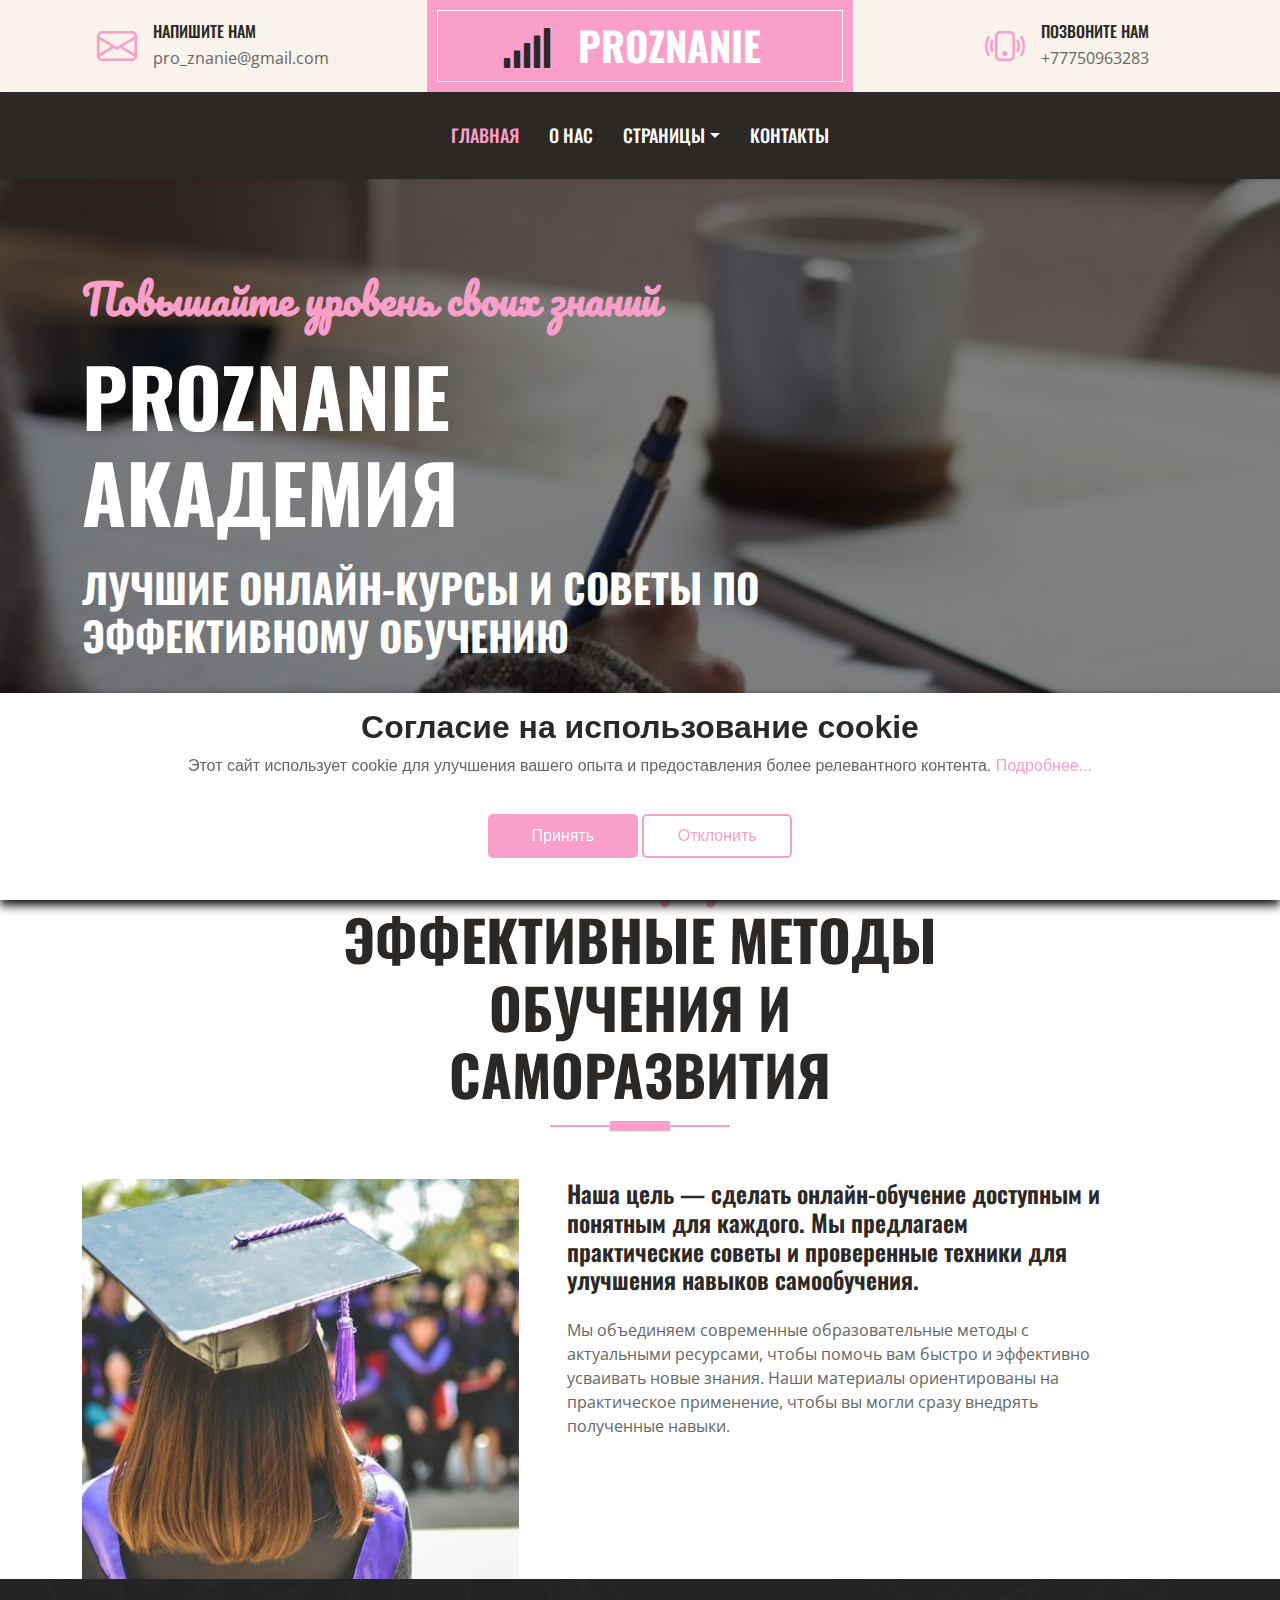
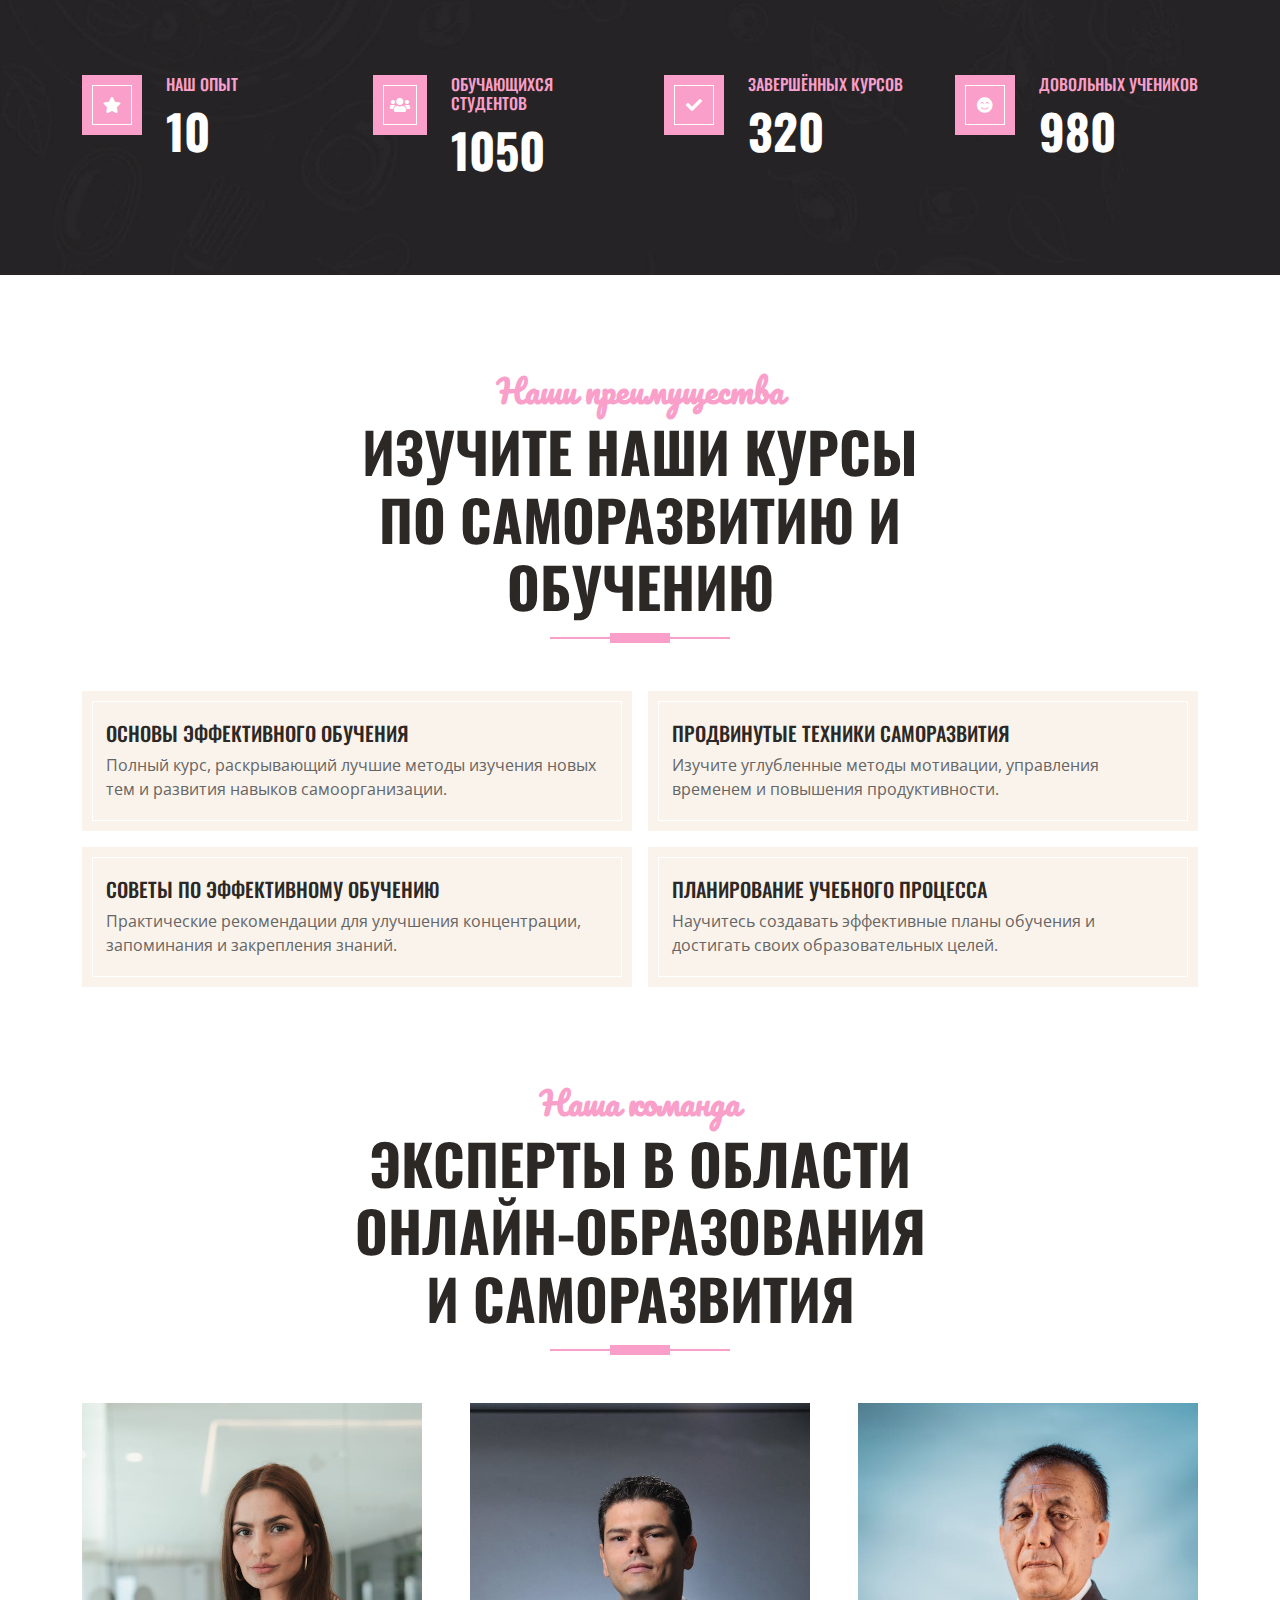
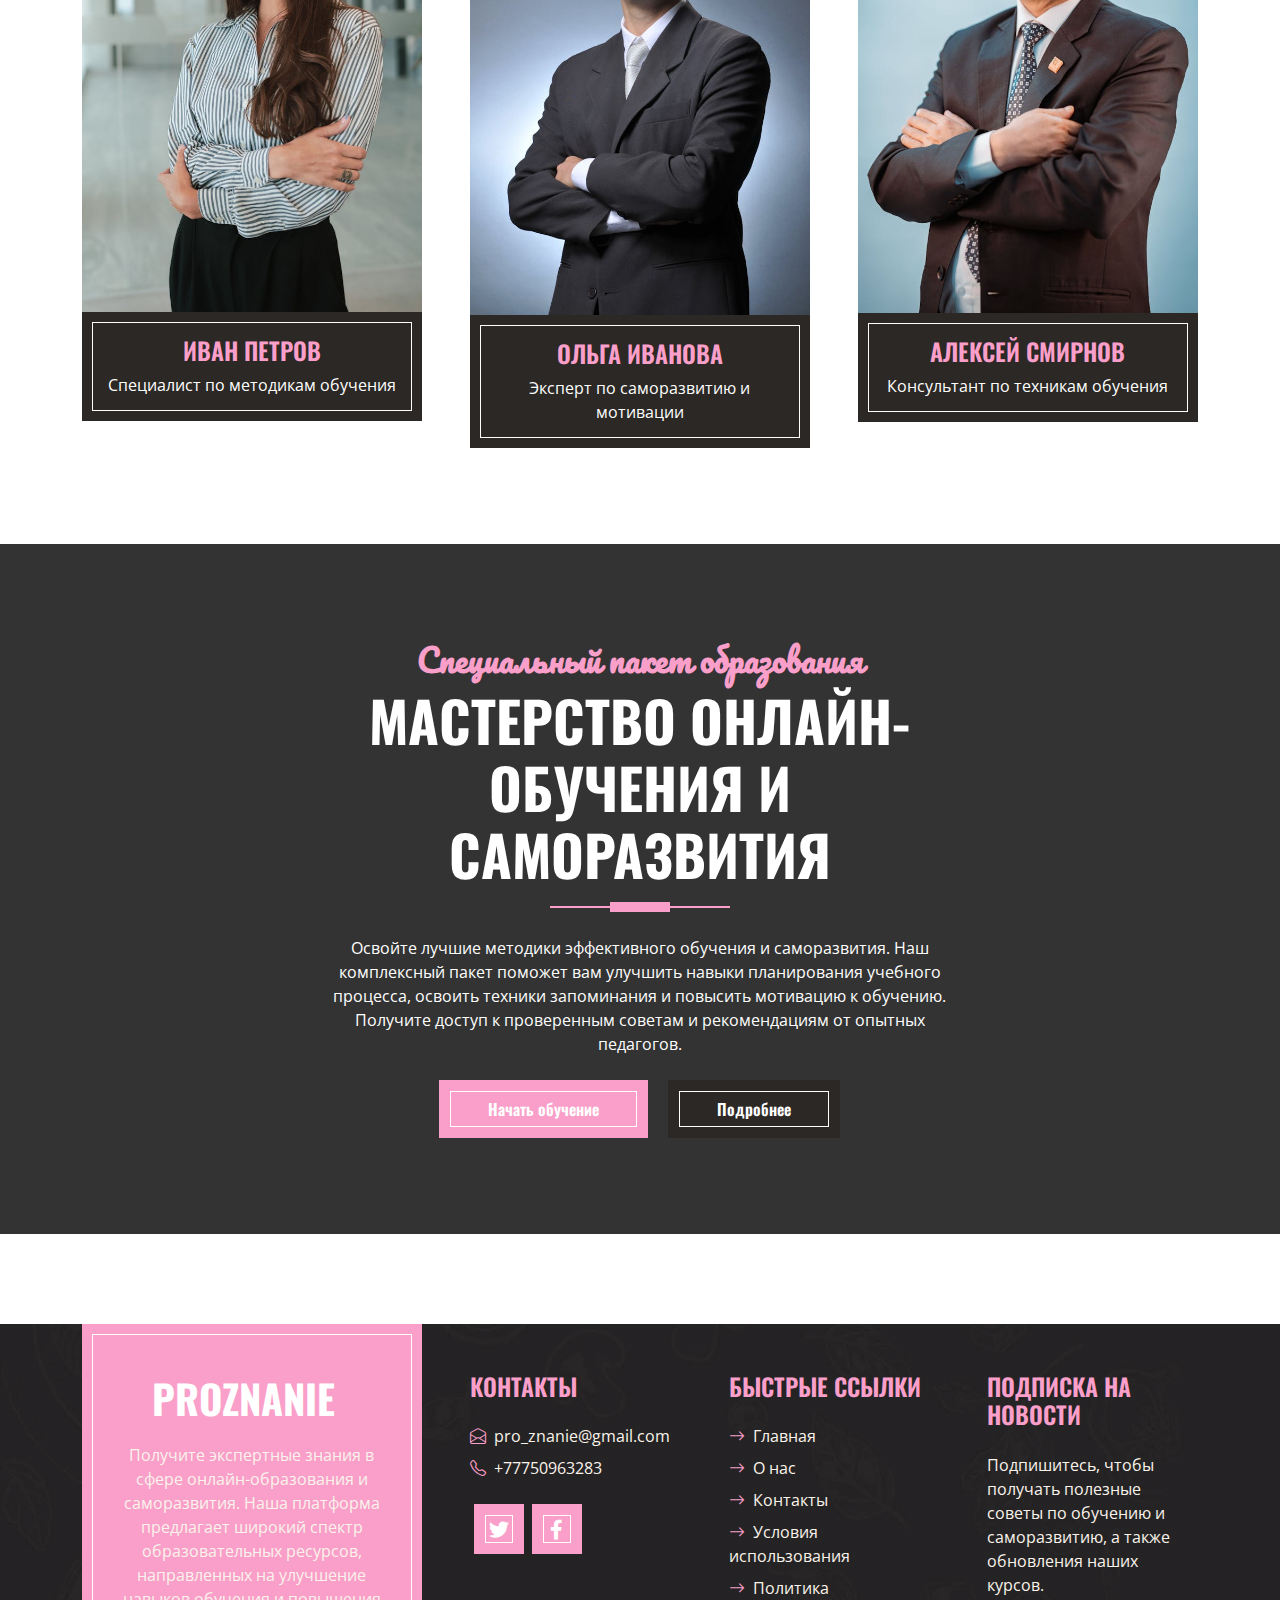
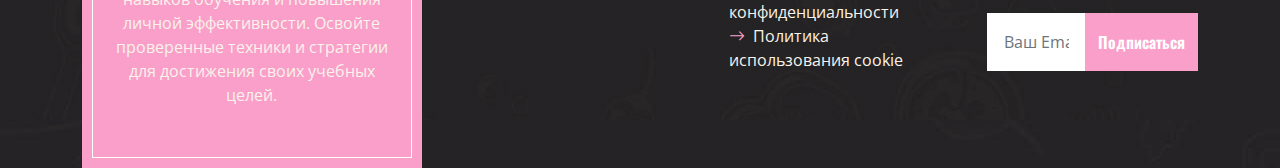
<file: index.html>
<!DOCTYPE html>
<html lang="en">
    <head>
        <meta charset="utf-8" />
        <title>ProZnanie</title>
        <meta content="width=device-width, initial-scale=1.0" name="viewport" />
        <meta
            content="Образование, онлайн-курсы, советы по обучению, саморазвитие, эффективное обучение"
            name="keywords"
        />
        <meta
            content="Платформа для онлайн-обучения и саморазвития. Советы по обучению и лучшие онлайн-курсы для повышения знаний и навыков."
            name="description"
        />

        <!-- Favicon -->
        <link href="img/favicon.ico" rel="icon" />

        <!-- Google Web Fonts -->
        <link rel="preconnect" href="https://fonts.googleapis.com" />
        <link rel="preconnect" href="https://fonts.gstatic.com" crossorigin />
        <link
            href="https://fonts.googleapis.com/css2?family=Open+Sans:wght@400;600&family=Oswald:wght@500;600;700&family=Pacifico&display=swap"
            rel="stylesheet"
        />

        <!-- Icon Font Stylesheet -->
        <link
            href="https://cdnjs.cloudflare.com/ajax/libs/font-awesome/5.10.0/css/all.min.css"
            rel="stylesheet"
        />
        <link
            href="https://cdn.jsdelivr.net/npm/bootstrap-icons@1.4.1/font/bootstrap-icons.css"
            rel="stylesheet"
        />

        <!-- Libraries Stylesheet -->
        <link
            href="lib/owlcarousel/assets/owl.carousel.min.css"
            rel="stylesheet"
        />

        <!-- Customized Bootstrap Stylesheet -->
        <link href="css/bootstrap.min.css" rel="stylesheet" />

        <!-- Template Stylesheet -->
        <link href="css/style.css" rel="stylesheet" />
    </head>

    <body>
        <!-- Topbar Start -->
        <div class="container-fluid px-0 d-none d-lg-block">
            <div class="row gx-0">
                <div class="col-lg-4 text-center bg-secondary py-3">
                    <div
                        class="d-inline-flex align-items-center justify-content-center"
                    >
                        <i class="bi bi-envelope fs-1 text-primary me-3"></i>
                        <div class="text-start">
                            <h6 class="text-uppercase mb-1">Напишите нам</h6>
                            <span>pro_znanie@gmail.com</span>
                        </div>
                    </div>
                </div>
                <div class="col-lg-4 text-center bg-primary border-inner py-3">
                    <div
                        class="d-inline-flex align-items-center justify-content-center"
                    >
                        <a href="index.html" class="navbar-brand">
                            <h1 class="m-0 text-uppercase text-white">
                                <i
                                    class="fa fa-solid fa-signal text-dark me-3"
                                ></i>
                                ProZnanie
                            </h1>
                        </a>
                    </div>
                </div>
                <div class="col-lg-4 text-center bg-secondary py-3">
                    <div
                        class="d-inline-flex align-items-center justify-content-center"
                    >
                        <i
                            class="bi bi-phone-vibrate fs-1 text-primary me-3"
                        ></i>
                        <div class="text-start">
                            <h6 class="text-uppercase mb-1">Позвоните нам</h6>
                            <span>+77750963283</span>
                        </div>
                    </div>
                </div>
            </div>
        </div>
        <!-- Topbar End -->

        <!-- Navbar Start -->
        <nav
            class="navbar navbar-expand-lg bg-dark navbar-dark shadow-sm py-3 py-lg-0 px-3 px-lg-0"
        >
            <a href="index.html" class="navbar-brand d-block d-lg-none">
                <h1 class="m-0 text-uppercase text-white">
                    <i class="fa fa-birthday-cake fs-1 text-primary me-3"></i
                    >ProZnanie
                </h1>
            </a>
            <button
                class="navbar-toggler"
                type="button"
                data-bs-toggle="collapse"
                data-bs-target="#navbarCollapse"
            >
                <span class="navbar-toggler-icon"></span>
            </button>
            <div class="collapse navbar-collapse" id="navbarCollapse">
                <div class="navbar-nav ms-auto mx-lg-auto py-0">
                    <a href="index.html" class="nav-item nav-link active"
                        >Главная</a
                    >
                    <a href="about.html" class="nav-item nav-link">О нас</a>
                    <div class="nav-item dropdown">
                        <a
                            href="#"
                            class="nav-link dropdown-toggle"
                            data-bs-toggle="dropdown"
                            >Страницы</a
                        >
                        <div class="dropdown-menu m-0">
                            <a href="service.html" class="dropdown-item"
                                >Наши услуги</a
                            >
                            <a href="testimonial.html" class="dropdown-item"
                                >Отзывы</a
                            >
                        </div>
                    </div>
                    <a href="contact.html" class="nav-item nav-link"
                        >Контакты</a
                    >
                </div>
            </div>
        </nav>
        <!-- Navbar End -->

        <!-- Hero Start -->
        <div class="container-fluid bg-primary py-5 mb-5 hero-header">
            <div class="container py-5">
                <div class="row justify-content-start">
                    <div class="col-lg-8 text-center text-lg-start">
                        <h1 class="font-secondary text-primary mb-4">
                            Повышайте уровень своих знаний
                        </h1>
                        <h1 class="display-1 text-uppercase text-white mb-4">
                            ProZnanie Академия
                        </h1>
                        <h1 class="text-uppercase text-white">
                            Лучшие онлайн-курсы и советы по эффективному
                            обучению
                        </h1>
                    </div>
                </div>
            </div>
        </div>
        <!-- Hero End -->

        <!-- About Start -->
        <div class="container-fluid pt-5">
            <div class="container">
                <div
                    class="section-title position-relative text-center mx-auto mb-5 pb-3"
                    style="max-width: 600px"
                >
                    <h2 class="text-primary font-secondary">Наш подход</h2>
                    <h1 class="display-4 text-uppercase">
                        Эффективные методы обучения и саморазвития
                    </h1>
                </div>
                <div class="row gx-5">
                    <div
                        class="col-lg-5 mb-5 mb-lg-0"
                        style="min-height: 400px"
                    >
                        <div class="position-relative h-100">
                            <img
                                class="position-absolute w-100 h-100"
                                src="img/approach.jpg"
                                style="object-fit: cover"
                            />
                        </div>
                    </div>
                    <div class="col-lg-6 pb-5">
                        <h4 class="mb-4">
                            Наша цель — сделать онлайн-обучение доступным и
                            понятным для каждого. Мы предлагаем практические
                            советы и проверенные техники для улучшения навыков
                            самообучения.
                        </h4>
                        <p class="mb-5">
                            Мы объединяем современные образовательные методы с
                            актуальными ресурсами, чтобы помочь вам быстро и
                            эффективно усваивать новые знания. Наши материалы
                            ориентированы на практическое применение, чтобы вы
                            могли сразу внедрять полученные навыки.
                        </p>
                    </div>
                </div>
            </div>
        </div>
        <!-- About End -->

        <!-- Facts Start -->
        <div class="container-fluid bg-img py-5 mb-5">
            <div class="container py-5">
                <div class="row gx-5 gy-4">
                    <div class="col-lg-3 col-md-6">
                        <div class="d-flex">
                            <div
                                class="bg-primary border-inner d-flex align-items-center justify-content-center mb-3"
                                style="width: 60px; height: 60px"
                            >
                                <i class="fa fa-star text-white"></i>
                            </div>
                            <div class="ps-4">
                                <h6 class="text-primary text-uppercase">
                                    Наш опыт
                                </h6>
                                <h1
                                    class="display-5 text-white mb-0"
                                    data-toggle="counter-up"
                                >
                                    10
                                </h1>
                            </div>
                        </div>
                    </div>
                    <div class="col-lg-3 col-md-6">
                        <div class="d-flex">
                            <div
                                class="bg-primary border-inner d-flex align-items-center justify-content-center mb-3"
                                style="width: 60px; height: 60px"
                            >
                                <i class="fa fa-users text-white"></i>
                            </div>
                            <div class="ps-4">
                                <h6 class="text-primary text-uppercase">
                                    Обучающихся студентов
                                </h6>
                                <h1
                                    class="display-5 text-white mb-0"
                                    data-toggle="counter-up"
                                >
                                    1050
                                </h1>
                            </div>
                        </div>
                    </div>
                    <div class="col-lg-3 col-md-6">
                        <div class="d-flex">
                            <div
                                class="bg-primary border-inner d-flex align-items-center justify-content-center mb-3"
                                style="width: 60px; height: 60px"
                            >
                                <i class="fa fa-check text-white"></i>
                            </div>
                            <div class="ps-4">
                                <h6 class="text-primary text-uppercase">
                                    Завершённых курсов
                                </h6>
                                <h1
                                    class="display-5 text-white mb-0"
                                    data-toggle="counter-up"
                                >
                                    320
                                </h1>
                            </div>
                        </div>
                    </div>
                    <div class="col-lg-3 col-md-6">
                        <div class="d-flex">
                            <div
                                class="bg-primary border-inner d-flex align-items-center justify-content-center mb-3"
                                style="width: 60px; height: 60px"
                            >
                                <i class="fa fa-smile-beam text-white"></i>
                            </div>
                            <div class="ps-4">
                                <h6 class="text-primary text-uppercase">
                                    Довольных учеников
                                </h6>
                                <h1
                                    class="display-5 text-white mb-0"
                                    data-toggle="counter-up"
                                >
                                    980
                                </h1>
                            </div>
                        </div>
                    </div>
                </div>
            </div>
        </div>
        <!-- Facts End -->

        <!-- Features Start -->
        <div class="container-fluid about py-5">
            <div class="container">
                <div
                    class="section-title position-relative text-center mx-auto mb-5 pb-3"
                    style="max-width: 600px"
                >
                    <h2 class="text-primary font-secondary">
                        Наши преимущества
                    </h2>
                    <h1 class="display-4 text-uppercase">
                        Изучите наши курсы по саморазвитию и обучению
                    </h1>
                </div>
                <div class="tab-class text-center">
                    <div class="tab-content">
                        <div id="tab-1" class="tab-pane fade show p-0 active">
                            <div class="row g-3">
                                <div class="col-lg-6">
                                    <div class="d-flex h-100">
                                        <div
                                            class="d-flex flex-column justify-content-center text-start bg-secondary border-inner px-4"
                                            style="padding: 30px"
                                        >
                                            <h5 class="text-uppercase">
                                                Основы эффективного обучения
                                            </h5>
                                            <span
                                                >Полный курс, раскрывающий
                                                лучшие методы изучения новых тем
                                                и развития навыков
                                                самоорганизации.</span
                                            >
                                        </div>
                                    </div>
                                </div>
                                <div class="col-lg-6">
                                    <div class="d-flex h-100">
                                        <div
                                            class="d-flex flex-column justify-content-center text-start bg-secondary border-inner px-4"
                                            style="padding: 30px"
                                        >
                                            <h5 class="text-uppercase">
                                                Продвинутые техники саморазвития
                                            </h5>
                                            <span
                                                >Изучите углубленные методы
                                                мотивации, управления временем и
                                                повышения продуктивности.</span
                                            >
                                        </div>
                                    </div>
                                </div>
                                <div class="col-lg-6">
                                    <div class="d-flex h-100">
                                        <div
                                            class="d-flex flex-column justify-content-center text-start bg-secondary border-inner px-4"
                                            style="padding: 30px"
                                        >
                                            <h5 class="text-uppercase">
                                                Советы по эффективному обучению
                                            </h5>
                                            <span
                                                >Практические рекомендации для
                                                улучшения концентрации,
                                                запоминания и закрепления
                                                знаний.</span
                                            >
                                        </div>
                                    </div>
                                </div>
                                <div class="col-lg-6">
                                    <div class="d-flex h-100">
                                        <div
                                            class="d-flex flex-column justify-content-center text-start bg-secondary border-inner px-4"
                                            style="padding: 30px"
                                        >
                                            <h5 class="text-uppercase">
                                                Планирование учебного процесса
                                            </h5>
                                            <span
                                                >Научитесь создавать эффективные
                                                планы обучения и достигать своих
                                                образовательных целей.</span
                                            >
                                        </div>
                                    </div>
                                </div>
                            </div>
                        </div>
                    </div>
                </div>
            </div>
        </div>
        <!-- Features End -->

        <!-- Team Start -->
        <div class="container-fluid py-5">
            <div class="container">
                <div
                    class="section-title position-relative text-center mx-auto mb-5 pb-3"
                    style="max-width: 600px"
                >
                    <h2 class="text-primary font-secondary">Наша команда</h2>
                    <h1 class="display-4 text-uppercase">
                        Эксперты в области онлайн-образования и саморазвития
                    </h1>
                </div>
                <div class="row g-5">
                    <div class="col-lg-4 col-md-6">
                        <div class="team-item">
                            <div class="position-relative overflow-hidden">
                                <img
                                    class="img-fluid w-100"
                                    src="img/team-1.jpg"
                                    alt=""
                                />
                                <div
                                    class="team-overlay w-100 h-100 position-absolute top-50 start-50 translate-middle d-flex align-items-center justify-content-center"
                                >
                                    <div
                                        class="d-flex align-items-center justify-content-start"
                                    >
                                        <a
                                            class="btn btn-lg btn-primary btn-lg-square border-inner rounded-0 mx-1"
                                            href="https://x.com/"
                                            ><i
                                                class="fab fa-twitter fw-normal"
                                            ></i
                                        ></a>
                                        <a
                                            class="btn btn-lg btn-primary btn-lg-square border-inner rounded-0 mx-1"
                                            href="https://facebook.com/"
                                            ><i
                                                class="fab fa-facebook-f fw-normal"
                                            ></i
                                        ></a>
                                    </div>
                                </div>
                            </div>
                            <div class="bg-dark border-inner text-center p-4">
                                <h4 class="text-uppercase text-primary">
                                    Иван Петров
                                </h4>
                                <p class="text-white m-0">
                                    Специалист по методикам обучения
                                </p>
                            </div>
                        </div>
                    </div>
                    <div class="col-lg-4 col-md-6">
                        <div class="team-item">
                            <div class="position-relative overflow-hidden">
                                <img
                                    class="img-fluid w-100"
                                    src="img/team-2.jpg"
                                    alt=""
                                />
                                <div
                                    class="team-overlay w-100 h-100 position-absolute top-50 start-50 translate-middle d-flex align-items-center justify-content-center"
                                >
                                    <div
                                        class="d-flex align-items-center justify-content-start"
                                    >
                                        <a
                                            class="btn btn-lg btn-primary btn-lg-square border-inner rounded-0 mx-1"
                                            href="https://x.com/"
                                            ><i
                                                class="fab fa-twitter fw-normal"
                                            ></i
                                        ></a>
                                        <a
                                            class="btn btn-lg btn-primary btn-lg-square border-inner rounded-0 mx-1"
                                            href="https://facebook.com/"
                                            ><i
                                                class="fab fa-facebook-f fw-normal"
                                            ></i
                                        ></a>
                                    </div>
                                </div>
                            </div>
                            <div class="bg-dark border-inner text-center p-4">
                                <h4 class="text-uppercase text-primary">
                                    Ольга Иванова
                                </h4>
                                <p class="text-white m-0">
                                    Эксперт по саморазвитию и мотивации
                                </p>
                            </div>
                        </div>
                    </div>
                    <div class="col-lg-4 col-md-6">
                        <div class="team-item">
                            <div class="position-relative overflow-hidden">
                                <img
                                    class="img-fluid w-100"
                                    src="img/team-3.jpg"
                                    alt=""
                                />
                                <div
                                    class="team-overlay w-100 h-100 position-absolute top-50 start-50 translate-middle d-flex align-items-center justify-content-center"
                                >
                                    <div
                                        class="d-flex align-items-center justify-content-start"
                                    >
                                        <a
                                            class="btn btn-lg btn-primary btn-lg-square border-inner rounded-0 mx-1"
                                            href="https://x.com/"
                                            ><i
                                                class="fab fa-twitter fw-normal"
                                            ></i
                                        ></a>
                                        <a
                                            class="btn btn-lg btn-primary btn-lg-square border-inner rounded-0 mx-1"
                                            href="https://facebook.com/"
                                            ><i
                                                class="fab fa-facebook-f fw-normal"
                                            ></i
                                        ></a>
                                    </div>
                                </div>
                            </div>
                            <div class="bg-dark border-inner text-center p-4">
                                <h4 class="text-uppercase text-primary">
                                    Алексей Смирнов
                                </h4>
                                <p class="text-white m-0">
                                    Консультант по техникам обучения
                                </p>
                            </div>
                        </div>
                    </div>
                </div>
            </div>
        </div>
        <!-- Team End -->

        <!-- Offer Start -->
        <div class="container-fluid bg-offer my-5 py-5">
            <div class="container py-5">
                <div class="row gx-5 justify-content-center">
                    <div class="col-lg-7 text-center">
                        <div
                            class="section-title position-relative text-center mx-auto mb-4 pb-3"
                            style="max-width: 600px"
                        >
                            <h2 class="text-primary font-secondary">
                                Специальный пакет образования
                            </h2>
                            <h1 class="display-4 text-uppercase text-white">
                                Мастерство онлайн-обучения и саморазвития
                            </h1>
                        </div>
                        <p class="text-white mb-4">
                            Освойте лучшие методики эффективного обучения и
                            саморазвития. Наш комплексный пакет поможет вам
                            улучшить навыки планирования учебного процесса,
                            освоить техники запоминания и повысить мотивацию к
                            обучению. Получите доступ к проверенным советам и
                            рекомендациям от опытных педагогов.
                        </p>
                        <a
                            href="service.html"
                            class="btn btn-primary border-inner py-3 px-5 me-3"
                            >Начать обучение</a
                        >
                        <a
                            href="about.html"
                            class="btn btn-dark border-inner py-3 px-5"
                            >Подробнее</a
                        >
                    </div>
                </div>
            </div>
        </div>
        <!-- Offer End -->

        <!-- Footer Start -->
        <div
            class="container-fluid bg-img text-secondary"
            style="margin-top: 90px"
        >
            <div class="container">
                <div class="row gx-5">
                    <div class="col-lg-4 col-md-6 mb-lg-n5">
                        <div
                            class="d-flex flex-column align-items-center justify-content-center text-center h-100 bg-primary border-inner p-4"
                        >
                            <a href="index.html" class="navbar-brand">
                                <h1 class="m-0 text-uppercase text-white">
                                    ProZnanie
                                </h1>
                            </a>
                            <p class="mt-3">
                                Получите экспертные знания в сфере
                                онлайн-образования и саморазвития. Наша
                                платформа предлагает широкий спектр
                                образовательных ресурсов, направленных на
                                улучшение навыков обучения и повышения личной
                                эффективности. Освойте проверенные техники и
                                стратегии для достижения своих учебных целей.
                            </p>
                        </div>
                    </div>
                    <div class="col-lg-8 col-md-6">
                        <div class="row gx-5">
                            <div class="col-lg-4 col-md-12 pt-5 mb-5">
                                <h4 class="text-primary text-uppercase mb-4">
                                    Контакты
                                </h4>
                                <div class="d-flex mb-2">
                                    <i
                                        class="bi bi-envelope-open text-primary me-2"
                                    ></i>
                                    <p class="mb-0">pro_znanie@gmail.com</p>
                                </div>
                                <div class="d-flex mb-2">
                                    <i
                                        class="bi bi-telephone text-primary me-2"
                                    ></i>
                                    <p class="mb-0">+77750963283</p>
                                </div>
                                <div class="d-flex mt-4">
                                    <a
                                        class="btn btn-lg btn-primary btn-lg-square border-inner rounded-0 mx-1"
                                        href="https://x.com/"
                                        ><i class="fab fa-twitter fw-normal"></i
                                    ></a>
                                    <a
                                        class="btn btn-lg btn-primary btn-lg-square border-inner rounded-0 mx-1"
                                        href="https://facebook.com/"
                                        ><i
                                            class="fab fa-facebook-f fw-normal"
                                        ></i
                                    ></a>
                                </div>
                            </div>
                            <div class="col-lg-4 col-md-12 pt-0 pt-lg-5 mb-5">
                                <h4 class="text-primary text-uppercase mb-4">
                                    Быстрые ссылки
                                </h4>
                                <div
                                    class="d-flex flex-column justify-content-start"
                                >
                                    <a
                                        class="text-secondary mb-2"
                                        href="index.html"
                                        ><i
                                            class="bi bi-arrow-right text-primary me-2"
                                        ></i
                                        >Главная</a
                                    >
                                    <a
                                        class="text-secondary mb-2"
                                        href="about.html"
                                        ><i
                                            class="bi bi-arrow-right text-primary me-2"
                                        ></i
                                        >О нас</a
                                    >
                                    <a
                                        class="text-secondary mb-2"
                                        href="contact.html"
                                        ><i
                                            class="bi bi-arrow-right text-primary me-2"
                                        ></i
                                        >Контакты</a
                                    >
                                    <a
                                        class="text-secondary mb-2"
                                        href="terms-of-use.html"
                                        ><i
                                            class="bi bi-arrow-right text-primary me-2"
                                        ></i
                                        >Условия использования</a
                                    >
                                    <a
                                        class="text-secondary"
                                        href="privacy-policy.html"
                                        ><i
                                            class="bi bi-arrow-right text-primary me-2"
                                        ></i
                                        >Политика конфиденциальности</a
                                    >
                                    <a
                                        class="text-secondary"
                                        href="cookie-policy.html"
                                        ><i
                                            class="bi bi-arrow-right text-primary me-2"
                                        ></i
                                        >Политика использования cookie</a
                                    >
                                </div>
                            </div>
                            <div class="col-lg-4 col-md-12 pt-0 pt-lg-5 mb-5">
                                <h4 class="text-primary text-uppercase mb-4">
                                    Подписка на новости
                                </h4>
                                <p>
                                    Подпишитесь, чтобы получать полезные советы
                                    по обучению и саморазвитию, а также
                                    обновления наших курсов.
                                </p>
                                <form action="thanks.html" method="get">
                                    <div class="input-group">
                                        <input
                                            type="text"
                                            class="form-control border-white p-3"
                                            placeholder="Ваш Email"
                                            required
                                        />
                                        <button
                                            class="btn btn-primary"
                                            type="submit"
                                        >
                                            Подписаться
                                        </button>
                                    </div>
                                </form>
                            </div>
                        </div>
                    </div>
                </div>
            </div>
        </div>
        <!-- Footer End -->

        <div
            class="container-fluid text-secondary py-4"
            style="
                background: linear-gradient(
                        rgba(43, 40, 37, 0.5),
                        rgba(43, 40, 37, 0.5)
                    ),
                    url(../img/bg.jpg) center center no-repeat;
            "
        ></div>
        <!-- Footer End -->

        <!-- Back to Top -->
        <a href="#" class="btn btn-primary border-inner py-3 fs-4 back-to-top"
            ><i class="bi bi-arrow-up"></i
        ></a>

        <!-- Cookie banner -->
        <div class="cookie-wrapper show">
            <div>
                <i class="bx bx-cookie"></i>
                <h2 style="text-align: center">
                    Согласие на использование cookie
                </h2>
            </div>

            <div class="data">
                <p>
                    Этот сайт использует cookie для улучшения вашего опыта и
                    предоставления более релевантного контента.
                    <a href="cookie-policy.html">Подробнее...</a>
                </p>
            </div>

            <div class="buttons">
                <button class="cookie-button" id="acceptBtn">Принять</button>
                <button class="cookie-button" id="declineBtn">Отклонить</button>
            </div>
        </div>
        <!-- End Cookie banner -->

        <!-- JavaScript Libraries -->
        <script src="https://code.jquery.com/jquery-3.4.1.min.js"></script>
        <script src="https://cdn.jsdelivr.net/npm/bootstrap@5.0.0/dist/js/bootstrap.bundle.min.js"></script>
        <script src="lib/easing/easing.min.js"></script>
        <script src="lib/waypoints/waypoints.min.js"></script>
        <script src="lib/counterup/counterup.min.js"></script>
        <script src="lib/owlcarousel/owl.carousel.min.js"></script>

        <!-- Template Javascript -->
        <script src="js/main.js"></script>
        <script src="js/cookiebanner.js"></script>
    </body>
</html>
</file>
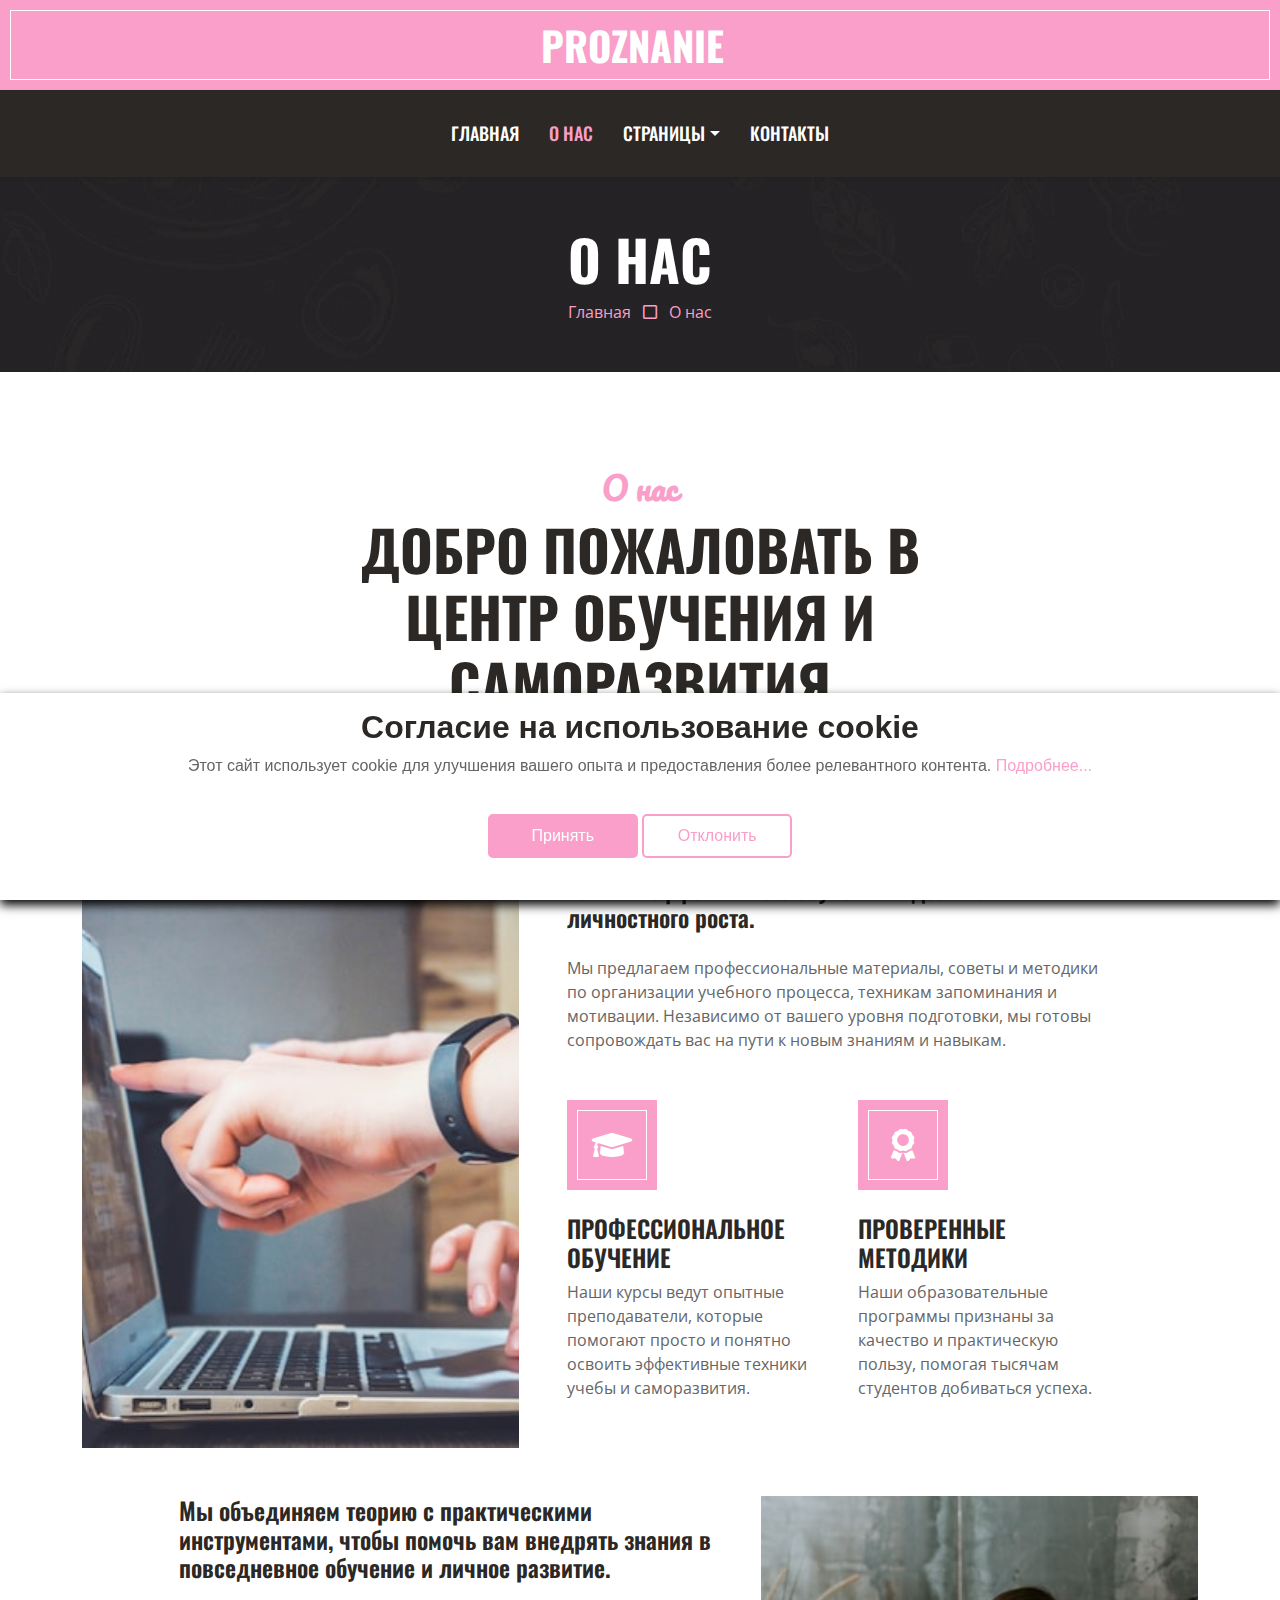
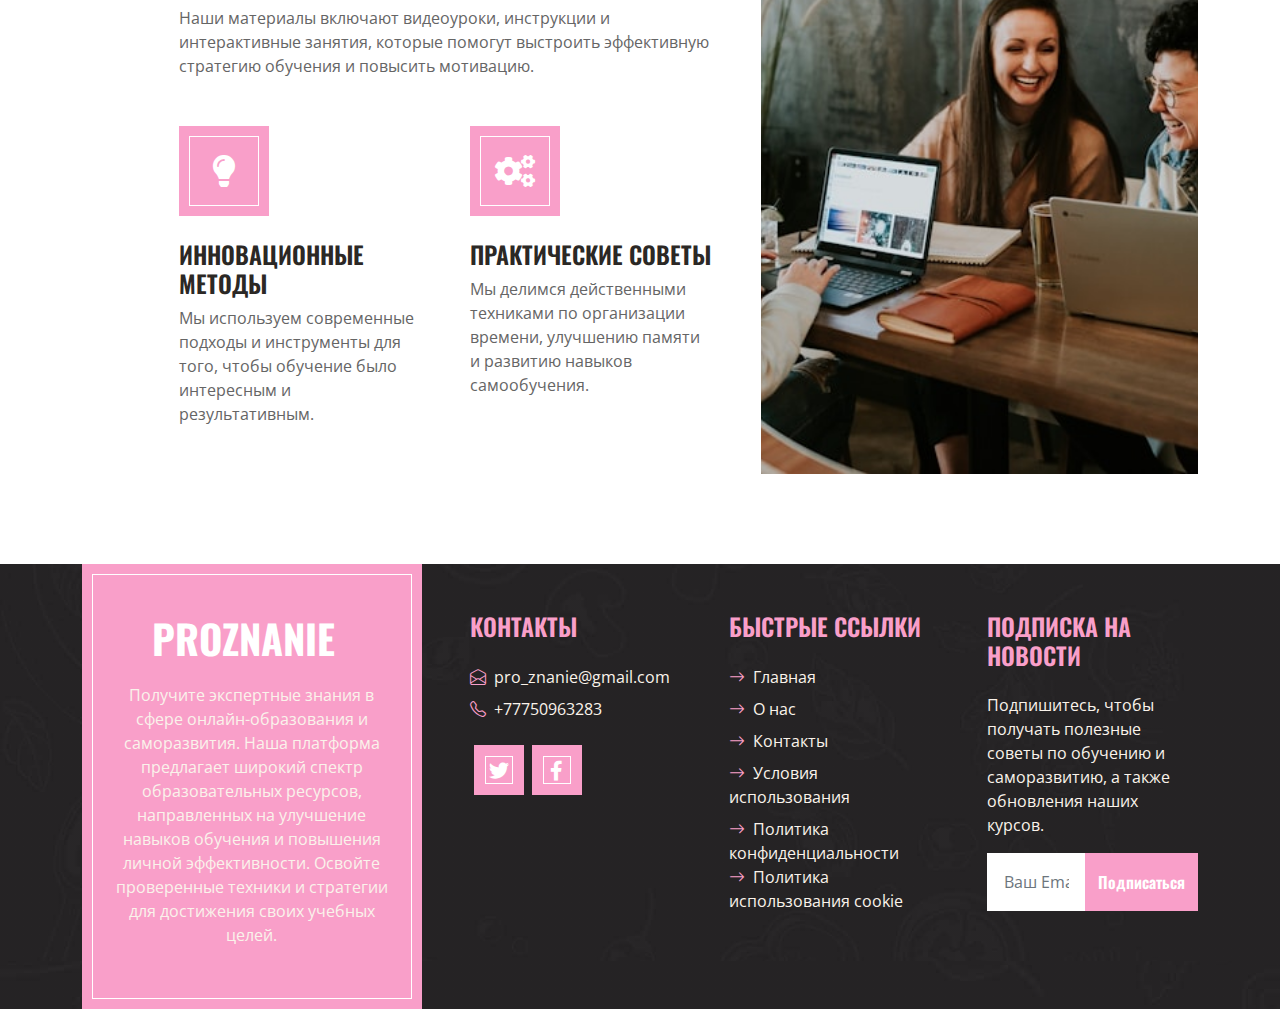
<file: about.html>
<!DOCTYPE html>
<html lang="en">
    <head>
        <meta charset="utf-8" />
        <title>ProZnanie</title>
        <meta content="width=device-width, initial-scale=1.0" name="viewport" />
        <meta
            content="Образование, онлайн-курсы, советы по обучению, саморазвитие, эффективное обучение"
            name="keywords"
        />
        <meta
            content="Платформа для онлайн-обучения и саморазвития. Советы по обучению и лучшие онлайн-курсы для повышения знаний и навыков."
            name="description"
        />

        <!-- Favicon -->
        <link href="img/favicon.ico" rel="icon" />

        <!-- Google Web Fonts -->
        <link rel="preconnect" href="https://fonts.googleapis.com" />
        <link rel="preconnect" href="https://fonts.gstatic.com" crossorigin />
        <link
            href="https://fonts.googleapis.com/css2?family=Open+Sans:wght@400;600&family=Oswald:wght@500;600;700&family=Pacifico&display=swap"
            rel="stylesheet"
        />

        <!-- Icon Font Stylesheet -->
        <link
            href="https://cdnjs.cloudflare.com/ajax/libs/font-awesome/5.10.0/css/all.min.css"
            rel="stylesheet"
        />
        <link
            href="https://cdn.jsdelivr.net/npm/bootstrap-icons@1.4.1/font/bootstrap-icons.css"
            rel="stylesheet"
        />

        <!-- Libraries Stylesheet -->
        <link
            href="lib/owlcarousel/assets/owl.carousel.min.css"
            rel="stylesheet"
        />

        <!-- Customized Bootstrap Stylesheet -->
        <link href="css/bootstrap.min.css" rel="stylesheet" />

        <!-- Template Stylesheet -->
        <link href="css/style.css" rel="stylesheet" />
    </head>

    <body>
        <!-- Topbar Start -->
        <div class="container-fluid px-0 d-none d-lg-block">
            <div class="row gx-0">
                <div class="col-lg-12 text-center bg-primary border-inner py-3">
                    <div
                        class="d-inline-flex align-items-center justify-content-center"
                    >
                        <a href="index.html" class="navbar-brand">
                            <h1 class="m-0 text-uppercase text-white">
                                ProZnanie
                            </h1>
                        </a>
                    </div>
                </div>
            </div>
        </div>
        <!-- Topbar End -->

        <!-- Navbar Start -->
        <nav
            class="navbar navbar-expand-lg bg-dark navbar-dark shadow-sm py-3 py-lg-0 px-3 px-lg-0"
        >
            <a href="index.html" class="navbar-brand d-block d-lg-none">
                <h1 class="m-0 text-uppercase text-white">ProZnanie</h1>
            </a>
            <button
                class="navbar-toggler"
                type="button"
                data-bs-toggle="collapse"
                data-bs-target="#navbarCollapse"
            >
                <span class="navbar-toggler-icon"></span>
            </button>
            <div class="collapse navbar-collapse" id="navbarCollapse">
                <div class="navbar-nav ms-auto mx-lg-auto py-0">
                    <a href="index.html" class="nav-item nav-link">Главная</a>
                    <a href="about.html" class="nav-item nav-link active"
                        >О нас</a
                    >
                    <div class="nav-item dropdown">
                        <a
                            href="#"
                            class="nav-link dropdown-toggle"
                            data-bs-toggle="dropdown"
                            >Страницы</a
                        >
                        <div class="dropdown-menu m-0">
                            <a href="service.html" class="dropdown-item"
                                >Наши услуги</a
                            >
                            <a href="testimonial.html" class="dropdown-item"
                                >Отзывы</a
                            >
                        </div>
                    </div>
                    <a href="contact.html" class="nav-item nav-link"
                        >Контакты</a
                    >
                </div>
            </div>
        </nav>
        <!-- Navbar End -->

        <!-- Page Header Start -->
        <div class="container-fluid bg-dark bg-img p-5 mb-5">
            <div class="row">
                <div class="col-12 text-center">
                    <h1 class="display-4 text-uppercase text-white">О нас</h1>
                    <a href="index.html">Главная</a>
                    <i class="far fa-square text-primary px-2"></i>
                    <a href="">О нас</a>
                </div>
            </div>
        </div>
        <!-- Page Header End -->

        <!-- About Start -->
        <div class="container-fluid pt-5">
            <div class="container">
                <div
                    class="section-title position-relative text-center mx-auto mb-5 pb-3"
                    style="max-width: 600px"
                >
                    <h2 class="text-primary font-secondary">О нас</h2>
                    <h1 class="display-4 text-uppercase">
                        Добро пожаловать в Центр обучения и саморазвития
                    </h1>
                </div>
                <div class="row gx-5">
                    <div
                        class="col-lg-5 mb-5 mb-lg-0"
                        style="min-height: 400px"
                    >
                        <div class="position-relative h-100">
                            <img
                                class="position-absolute w-100 h-100"
                                src="img/about-1.jpg"
                                style="object-fit: cover"
                            />
                        </div>
                    </div>
                    <div class="col-lg-6 pb-5">
                        <h4 class="mb-4">
                            Наша цель — предоставить глубокие и всесторонние
                            знания в области онлайн-образования и саморазвития.
                            Мы помогаем каждому развивать навыки эффективного
                            обучения и достигать личностного роста.
                        </h4>
                        <p class="mb-5">
                            Мы предлагаем профессиональные материалы, советы и
                            методики по организации учебного процесса, техникам
                            запоминания и мотивации. Независимо от вашего уровня
                            подготовки, мы готовы сопровождать вас на пути к
                            новым знаниям и навыкам.
                        </p>
                        <div class="row g-5">
                            <div class="col-sm-6">
                                <div
                                    class="d-flex align-items-center justify-content-center bg-primary border-inner mb-4"
                                    style="width: 90px; height: 90px"
                                >
                                    <i
                                        class="fa fa-graduation-cap fa-2x text-white"
                                    ></i>
                                </div>
                                <h4 class="text-uppercase">
                                    Профессиональное обучение
                                </h4>
                                <p class="mb-0">
                                    Наши курсы ведут опытные преподаватели,
                                    которые помогают просто и понятно освоить
                                    эффективные техники учебы и саморазвития.
                                </p>
                            </div>
                            <div class="col-sm-6">
                                <div
                                    class="d-flex align-items-center justify-content-center bg-primary border-inner mb-4"
                                    style="width: 90px; height: 90px"
                                >
                                    <i class="fa fa-award fa-2x text-white"></i>
                                </div>
                                <h4 class="text-uppercase">
                                    Проверенные методики
                                </h4>
                                <p class="mb-0">
                                    Наши образовательные программы признаны за
                                    качество и практическую пользу, помогая
                                    тысячам студентов добиваться успеха.
                                </p>
                            </div>
                        </div>
                    </div>
                </div>
                <div class="row gx-5 mt-5" style="flex-direction: row-reverse">
                    <div
                        class="col-lg-5 mb-5 mb-lg-0"
                        style="min-height: 400px"
                    >
                        <div class="position-relative h-100">
                            <img
                                class="position-absolute w-100 h-100"
                                src="img/about-2.jpg"
                                style="object-fit: cover"
                            />
                        </div>
                    </div>
                    <div class="col-lg-6 pb-5">
                        <h4 class="mb-4">
                            Мы объединяем теорию с практическими инструментами,
                            чтобы помочь вам внедрять знания в повседневное
                            обучение и личное развитие.
                        </h4>
                        <p class="mb-5">
                            Наши материалы включают видеоуроки, инструкции и
                            интерактивные занятия, которые помогут выстроить
                            эффективную стратегию обучения и повысить мотивацию.
                        </p>
                        <div class="row g-5">
                            <div class="col-sm-6">
                                <div
                                    class="d-flex align-items-center justify-content-center bg-primary border-inner mb-4"
                                    style="width: 90px; height: 90px"
                                >
                                    <i
                                        class="fa fa-lightbulb fa-2x text-white"
                                    ></i>
                                </div>
                                <h4 class="text-uppercase">
                                    Инновационные методы
                                </h4>
                                <p class="mb-0">
                                    Мы используем современные подходы и
                                    инструменты для того, чтобы обучение было
                                    интересным и результативным.
                                </p>
                            </div>
                            <div class="col-sm-6">
                                <div
                                    class="d-flex align-items-center justify-content-center bg-primary border-inner mb-4"
                                    style="width: 90px; height: 90px"
                                >
                                    <i class="fa fa-cogs fa-2x text-white"></i>
                                </div>
                                <h4 class="text-uppercase">
                                    Практические советы
                                </h4>
                                <p class="mb-0">
                                    Мы делимся действенными техниками по
                                    организации времени, улучшению памяти и
                                    развитию навыков самообучения.
                                </p>
                            </div>
                        </div>
                    </div>
                </div>
            </div>
        </div>
        <!-- About End -->

        <!-- Footer Start -->
        <div
            class="container-fluid bg-img text-secondary"
            style="margin-top: 90px"
        >
            <div class="container">
                <div class="row gx-5">
                    <div class="col-lg-4 col-md-6 mb-lg-n5">
                        <div
                            class="d-flex flex-column align-items-center justify-content-center text-center h-100 bg-primary border-inner p-4"
                        >
                            <a href="index.html" class="navbar-brand">
                                <h1 class="m-0 text-uppercase text-white">
                                    ProZnanie
                                </h1>
                            </a>
                            <p class="mt-3">
                                Получите экспертные знания в сфере
                                онлайн-образования и саморазвития. Наша
                                платформа предлагает широкий спектр
                                образовательных ресурсов, направленных на
                                улучшение навыков обучения и повышения личной
                                эффективности. Освойте проверенные техники и
                                стратегии для достижения своих учебных целей.
                            </p>
                        </div>
                    </div>
                    <div class="col-lg-8 col-md-6">
                        <div class="row gx-5">
                            <div class="col-lg-4 col-md-12 pt-5 mb-5">
                                <h4 class="text-primary text-uppercase mb-4">
                                    Контакты
                                </h4>
                                <div class="d-flex mb-2">
                                    <i
                                        class="bi bi-envelope-open text-primary me-2"
                                    ></i>
                                    <p class="mb-0">pro_znanie@gmail.com</p>
                                </div>
                                <div class="d-flex mb-2">
                                    <i
                                        class="bi bi-telephone text-primary me-2"
                                    ></i>
                                    <p class="mb-0">+77750963283</p>
                                </div>
                                <div class="d-flex mt-4">
                                    <a
                                        class="btn btn-lg btn-primary btn-lg-square border-inner rounded-0 mx-1"
                                        href="https://x.com/"
                                        ><i class="fab fa-twitter fw-normal"></i
                                    ></a>
                                    <a
                                        class="btn btn-lg btn-primary btn-lg-square border-inner rounded-0 mx-1"
                                        href="https://facebook.com/"
                                        ><i
                                            class="fab fa-facebook-f fw-normal"
                                        ></i
                                    ></a>
                                </div>
                            </div>
                            <div class="col-lg-4 col-md-12 pt-0 pt-lg-5 mb-5">
                                <h4 class="text-primary text-uppercase mb-4">
                                    Быстрые ссылки
                                </h4>
                                <div
                                    class="d-flex flex-column justify-content-start"
                                >
                                    <a
                                        class="text-secondary mb-2"
                                        href="index.html"
                                        ><i
                                            class="bi bi-arrow-right text-primary me-2"
                                        ></i
                                        >Главная</a
                                    >
                                    <a
                                        class="text-secondary mb-2"
                                        href="about.html"
                                        ><i
                                            class="bi bi-arrow-right text-primary me-2"
                                        ></i
                                        >О нас</a
                                    >
                                    <a
                                        class="text-secondary mb-2"
                                        href="contact.html"
                                        ><i
                                            class="bi bi-arrow-right text-primary me-2"
                                        ></i
                                        >Контакты</a
                                    >
                                    <a
                                        class="text-secondary mb-2"
                                        href="terms-of-use.html"
                                        ><i
                                            class="bi bi-arrow-right text-primary me-2"
                                        ></i
                                        >Условия использования</a
                                    >
                                    <a
                                        class="text-secondary"
                                        href="privacy-policy.html"
                                        ><i
                                            class="bi bi-arrow-right text-primary me-2"
                                        ></i
                                        >Политика конфиденциальности</a
                                    >
                                    <a
                                        class="text-secondary"
                                        href="cookie-policy.html"
                                        ><i
                                            class="bi bi-arrow-right text-primary me-2"
                                        ></i
                                        >Политика использования cookie</a
                                    >
                                </div>
                            </div>
                            <div class="col-lg-4 col-md-12 pt-0 pt-lg-5 mb-5">
                                <h4 class="text-primary text-uppercase mb-4">
                                    Подписка на новости
                                </h4>
                                <p>
                                    Подпишитесь, чтобы получать полезные советы
                                    по обучению и саморазвитию, а также
                                    обновления наших курсов.
                                </p>
                                <form action="thanks.html" method="get">
                                    <div class="input-group">
                                        <input
                                            type="text"
                                            class="form-control border-white p-3"
                                            placeholder="Ваш Email"
                                            required
                                        />
                                        <button
                                            class="btn btn-primary"
                                            type="submit"
                                        >
                                            Подписаться
                                        </button>
                                    </div>
                                </form>
                            </div>
                        </div>
                    </div>
                </div>
            </div>
        </div>
        <!-- Footer End -->

        <div
            class="container-fluid text-secondary py-4"
            style="
                background: linear-gradient(
                        rgba(43, 40, 37, 0.5),
                        rgba(43, 40, 37, 0.5)
                    ),
                    url(../img/bg.jpg) center center no-repeat;
            "
        ></div>
        <!-- Footer End -->

        <!-- Back to Top -->
        <a href="#" class="btn btn-primary border-inner py-3 fs-4 back-to-top"
            ><i class="bi bi-arrow-up"></i
        ></a>

        <!-- Cookie banner -->
        <div class="cookie-wrapper show">
            <div>
                <i class="bx bx-cookie"></i>
                <h2 style="text-align: center">
                    Согласие на использование cookie
                </h2>
            </div>

            <div class="data">
                <p>
                    Этот сайт использует cookie для улучшения вашего опыта и
                    предоставления более релевантного контента.
                    <a href="cookie-policy.html">Подробнее...</a>
                </p>
            </div>

            <div class="buttons">
                <button class="cookie-button" id="acceptBtn">Принять</button>
                <button class="cookie-button" id="declineBtn">Отклонить</button>
            </div>
        </div>
        <!-- End Cookie banner -->

        <!-- JavaScript Libraries -->
        <script src="https://code.jquery.com/jquery-3.4.1.min.js"></script>
        <script src="https://cdn.jsdelivr.net/npm/bootstrap@5.0.0/dist/js/bootstrap.bundle.min.js"></script>
        <script src="lib/easing/easing.min.js"></script>
        <script src="lib/waypoints/waypoints.min.js"></script>
        <script src="lib/counterup/counterup.min.js"></script>
        <script src="lib/owlcarousel/owl.carousel.min.js"></script>

        <!-- Template Javascript -->
        <script src="js/main.js"></script>
        <script src="js/cookiebanner.js"></script>
    </body>
</html>
</file>
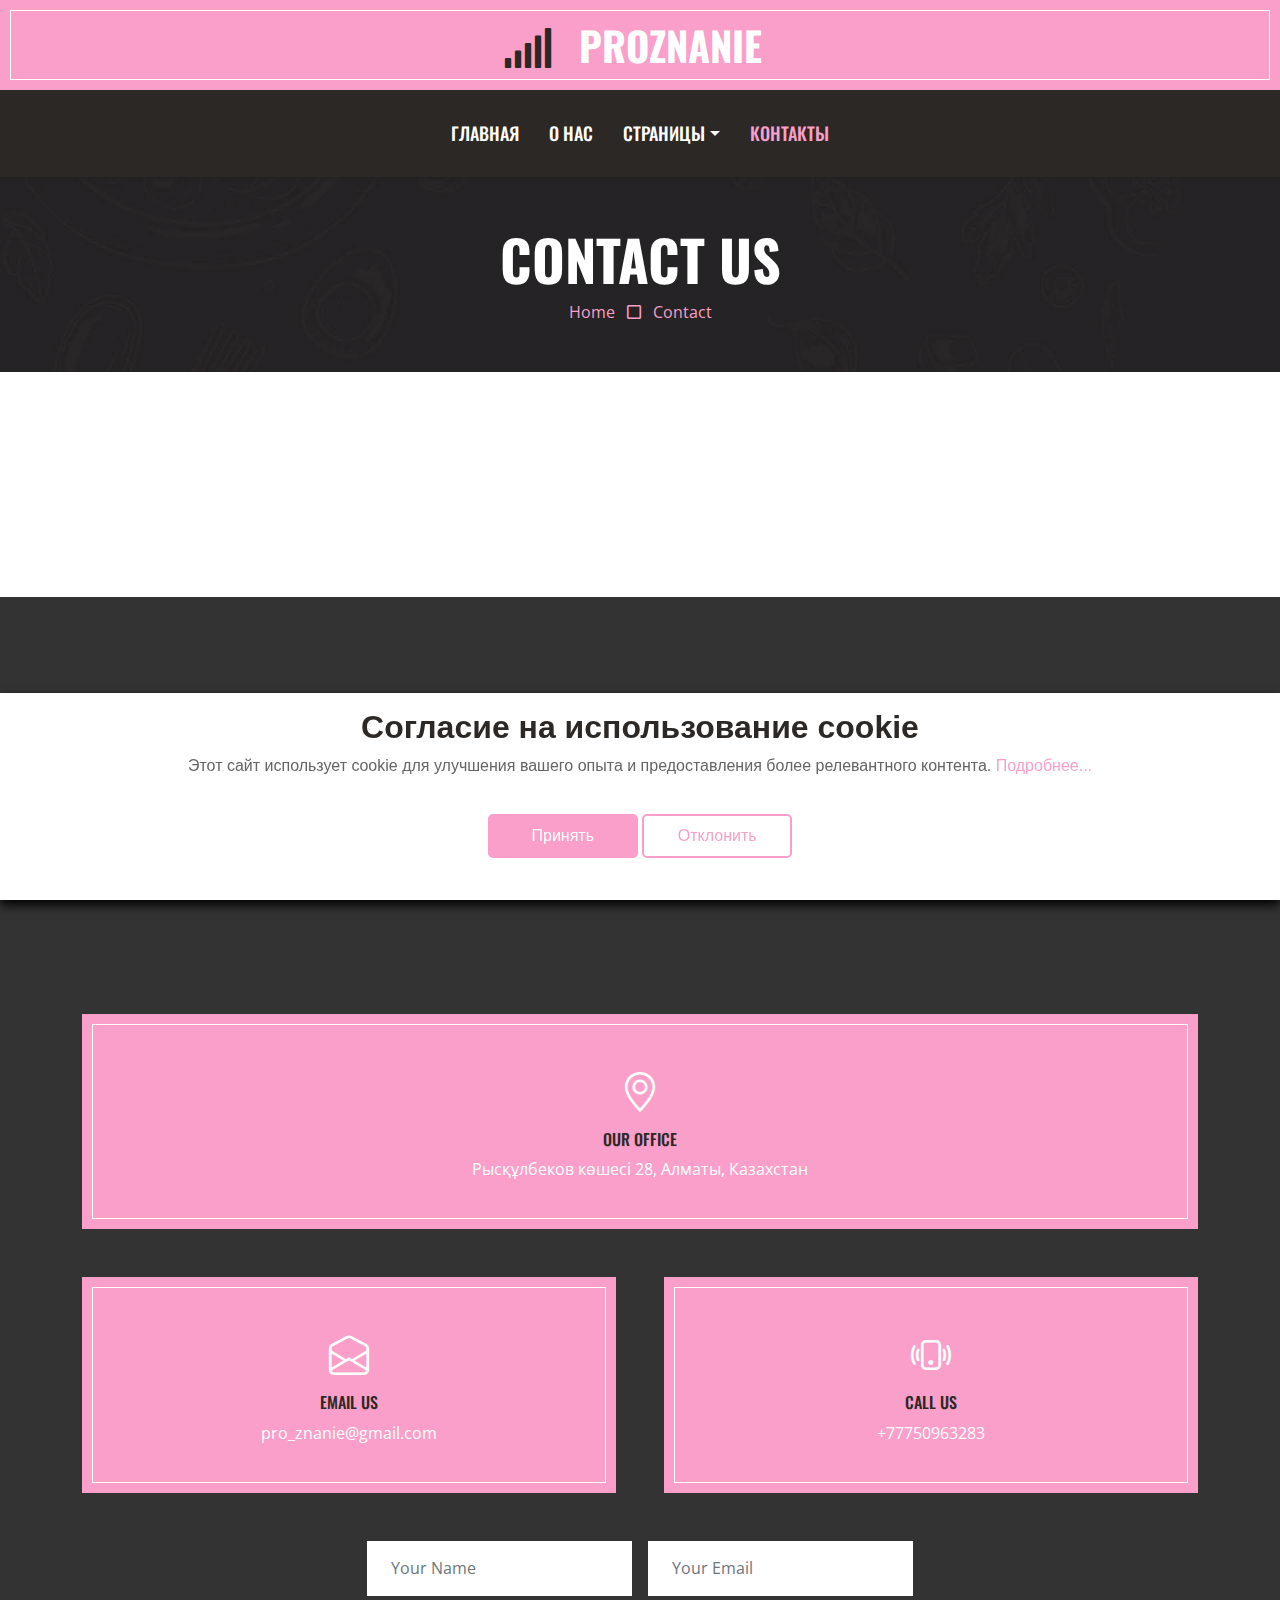
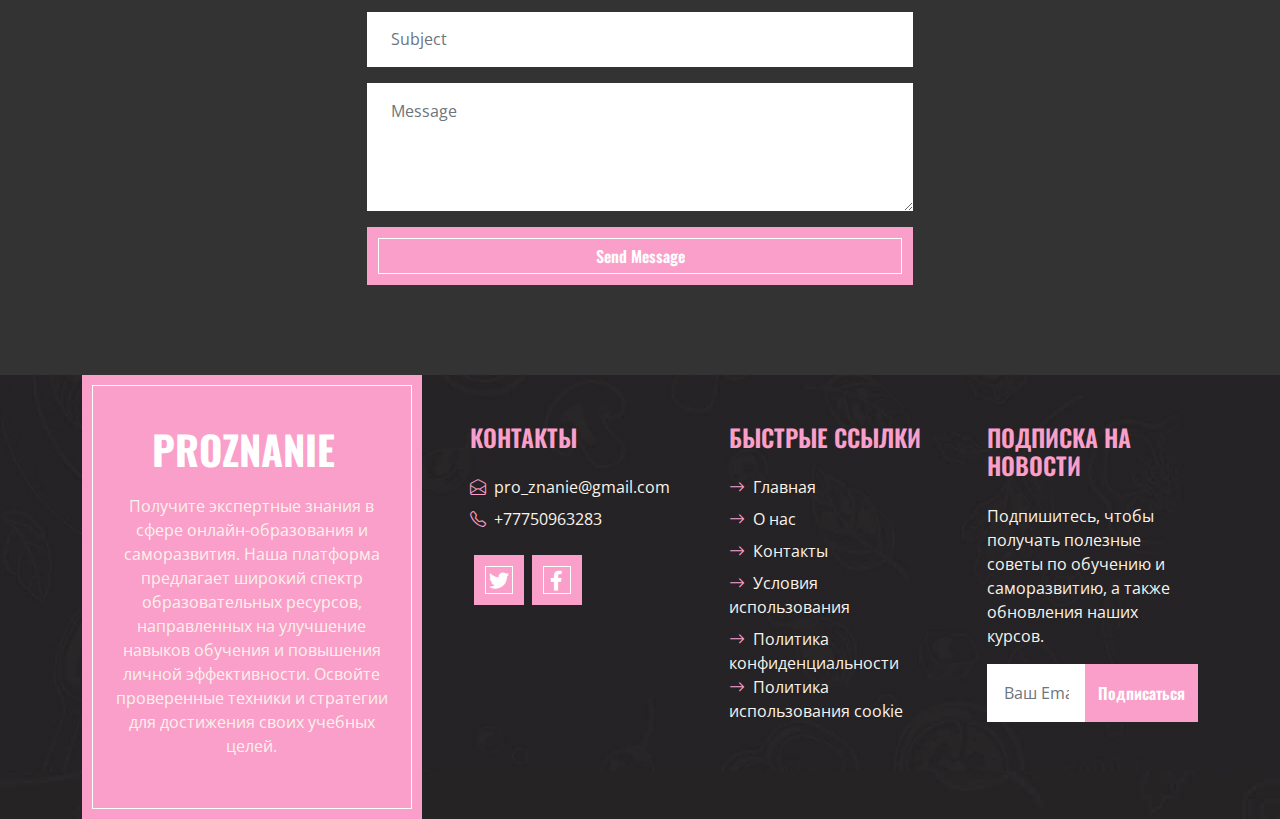
<file: contact.html>
<!DOCTYPE html>
<html lang="en">
    <head>
        <meta charset="utf-8" />
        <title>ProZnanie</title>
        <meta content="width=device-width, initial-scale=1.0" name="viewport" />
        <meta
            content="Образование, онлайн-курсы, советы по обучению, саморазвитие, эффективное обучение"
            name="keywords"
        />
        <meta
            content="Платформа для онлайн-обучения и саморазвития. Советы по обучению и лучшие онлайн-курсы для повышения знаний и навыков."
            name="description"
        />

        <!-- Favicon -->
        <link href="img/favicon.ico" rel="icon" />

        <!-- Google Web Fonts -->
        <link rel="preconnect" href="https://fonts.googleapis.com" />
        <link rel="preconnect" href="https://fonts.gstatic.com" crossorigin />
        <link
            href="https://fonts.googleapis.com/css2?family=Open+Sans:wght@400;600&family=Oswald:wght@500;600;700&family=Pacifico&display=swap"
            rel="stylesheet"
        />

        <!-- Icon Font Stylesheet -->
        <link
            href="https://cdnjs.cloudflare.com/ajax/libs/font-awesome/5.10.0/css/all.min.css"
            rel="stylesheet"
        />
        <link
            href="https://cdn.jsdelivr.net/npm/bootstrap-icons@1.4.1/font/bootstrap-icons.css"
            rel="stylesheet"
        />

        <!-- Libraries Stylesheet -->
        <link
            href="lib/owlcarousel/assets/owl.carousel.min.css"
            rel="stylesheet"
        />

        <!-- Customized Bootstrap Stylesheet -->
        <link href="css/bootstrap.min.css" rel="stylesheet" />

        <!-- Template Stylesheet -->
        <link href="css/style.css" rel="stylesheet" />
    </head>

    <body>
        <!-- Topbar Start -->
        <div class="container-fluid px-0 d-none d-lg-block">
            <div class="row gx-0">
                <div class="col-lg-12 text-center bg-primary border-inner py-3">
                    <div
                        class="d-inline-flex align-items-center justify-content-center"
                    >
                        <a href="index.html" class="navbar-brand">
                            <h1 class="m-0 text-uppercase text-white">
                                <i
                                    class="fa fa-solid fa-signal text-dark me-3"
                                ></i>
                                ProZnanie
                            </h1>
                        </a>
                    </div>
                </div>
            </div>
        </div>
        <!-- Topbar End -->

        <!-- Navbar Start -->
        <nav
            class="navbar navbar-expand-lg bg-dark navbar-dark shadow-sm py-3 py-lg-0 px-3 px-lg-0"
        >
            <a href="index.html" class="navbar-brand d-block d-lg-none">
                <h1 class="m-0 text-uppercase text-white">
                    <i class="fa fa-birthday-cake fs-1 text-primary me-3"></i
                    >ProZnanie
                </h1>
            </a>
            <button
                class="navbar-toggler"
                type="button"
                data-bs-toggle="collapse"
                data-bs-target="#navbarCollapse"
            >
                <span class="navbar-toggler-icon"></span>
            </button>
            <div class="collapse navbar-collapse" id="navbarCollapse">
                <div class="navbar-nav ms-auto mx-lg-auto py-0">
                    <a href="index.html" class="nav-item nav-link">Главная</a>
                    <a href="about.html" class="nav-item nav-link">О нас</a>
                    <div class="nav-item dropdown">
                        <a
                            href="#"
                            class="nav-link dropdown-toggle"
                            data-bs-toggle="dropdown"
                            >Страницы</a
                        >
                        <div class="dropdown-menu m-0">
                            <a href="service.html" class="dropdown-item"
                                >Наши услуги</a
                            >
                            <a href="testimonial.html" class="dropdown-item"
                                >Отзывы</a
                            >
                        </div>
                    </div>
                    <a href="contact.html" class="nav-item nav-link active"
                        >Контакты</a
                    >
                </div>
            </div>
        </nav>
        <!-- Navbar End -->

        <!-- Page Header Start -->
        <div class="container-fluid bg-dark bg-img p-5 mb-5">
            <div class="row">
                <div class="col-12 text-center">
                    <h1 class="display-4 text-uppercase text-white">
                        Contact Us
                    </h1>
                    <a href="">Home</a>
                    <i class="far fa-square text-primary px-2"></i>
                    <a href="">Contact</a>
                </div>
            </div>
        </div>
        <!-- Page Header End -->

        <!-- Contact Start -->
        <div
            class="container-fluid contact position-relative px-5"
            style="margin-top: 90px"
        >
            <div class="container">
                <iframe
                    src="https://www.google.com/maps/embed?pb=!1m18!1m12!1m3!1d5368.690793162609!2d76.86757697585477!3d43.20150315209756!2m3!1f0!2f0!3f0!3m2!1i1024!2i768!4f13.1!3m3!1m2!1s0x38836861cfb9eab7%3A0x1a1d7898023be61d!2sKazakh-American%20University!5e0!3m2!1suk!2sua!4v1751535142312!5m2!1suk!2sua"
                    width="100%"
                    height="450"
                    style="border: 0"
                    allowfullscreen=""
                    loading="lazy"
                    referrerpolicy="no-referrer-when-downgrade"
                ></iframe>
                <div class="row g-5 mb-5 mt-5">
                    <div class="col-lg-12 col-md-12">
                        <div
                            class="bg-primary border-inner text-center text-white p-5"
                        >
                            <i class="bi bi-geo-alt fs-1 text-white"></i>
                            <h6 class="text-uppercase my-2">Our Office</h6>
                            <span
                                >Рысқұлбеков көшесі 28, Алматы, Казахстан
                            </span>
                        </div>
                    </div>
                    <div class="col-lg-6 col-md-6">
                        <div
                            class="bg-primary border-inner text-center text-white p-5"
                        >
                            <i class="bi bi-envelope-open fs-1 text-white"></i>
                            <h6 class="text-uppercase my-2">Email Us</h6>
                            <span>pro_znanie@gmail.com </span>
                        </div>
                    </div>
                    <div class="col-lg-6 col-md-6">
                        <div
                            class="bg-primary border-inner text-center text-white p-5"
                        >
                            <i class="bi bi-phone-vibrate fs-1 text-white"></i>
                            <h6 class="text-uppercase my-2">Call Us</h6>
                            <span>+77750963283</span>
                        </div>
                    </div>
                </div>
                <div class="row justify-content-center">
                    <div class="col-lg-6">
                        <form>
                            <div class="row g-3">
                                <div class="col-sm-6">
                                    <input
                                        type="text"
                                        class="form-control bg-light border-0 px-4"
                                        placeholder="Your Name"
                                        style="height: 55px"
                                        required
                                    />
                                </div>
                                <div class="col-sm-6">
                                    <input
                                        type="email"
                                        class="form-control bg-light border-0 px-4"
                                        placeholder="Your Email"
                                        style="height: 55px"
                                        required
                                    />
                                </div>
                                <div class="col-sm-12">
                                    <input
                                        type="text"
                                        class="form-control bg-light border-0 px-4"
                                        placeholder="Subject"
                                        style="height: 55px"
                                        required
                                    />
                                </div>
                                <div class="col-sm-12">
                                    <textarea
                                        class="form-control bg-light border-0 px-4 py-3"
                                        rows="4"
                                        placeholder="Message"
                                        required
                                    ></textarea>
                                </div>
                                <div class="col-sm-12">
                                    <button
                                        class="btn btn-primary border-inner w-100 py-3"
                                        type="submit"
                                    >
                                        Send Message
                                    </button>
                                </div>
                            </div>
                        </form>
                    </div>
                </div>
            </div>
        </div>
        <!-- Contact End -->

        <!-- Footer Start -->
        <div
            class="container-fluid bg-img text-secondary"
            style="margin-top: 90px"
        >
            <div class="container">
                <div class="row gx-5">
                    <div class="col-lg-4 col-md-6 mb-lg-n5">
                        <div
                            class="d-flex flex-column align-items-center justify-content-center text-center h-100 bg-primary border-inner p-4"
                        >
                            <a href="index.html" class="navbar-brand">
                                <h1 class="m-0 text-uppercase text-white">
                                    ProZnanie
                                </h1>
                            </a>
                            <p class="mt-3">
                                Получите экспертные знания в сфере
                                онлайн-образования и саморазвития. Наша
                                платформа предлагает широкий спектр
                                образовательных ресурсов, направленных на
                                улучшение навыков обучения и повышения личной
                                эффективности. Освойте проверенные техники и
                                стратегии для достижения своих учебных целей.
                            </p>
                        </div>
                    </div>
                    <div class="col-lg-8 col-md-6">
                        <div class="row gx-5">
                            <div class="col-lg-4 col-md-12 pt-5 mb-5">
                                <h4 class="text-primary text-uppercase mb-4">
                                    Контакты
                                </h4>
                                <div class="d-flex mb-2">
                                    <i
                                        class="bi bi-envelope-open text-primary me-2"
                                    ></i>
                                    <p class="mb-0">pro_znanie@gmail.com</p>
                                </div>
                                <div class="d-flex mb-2">
                                    <i
                                        class="bi bi-telephone text-primary me-2"
                                    ></i>
                                    <p class="mb-0">+77750963283</p>
                                </div>
                                <div class="d-flex mt-4">
                                    <a
                                        class="btn btn-lg btn-primary btn-lg-square border-inner rounded-0 mx-1"
                                        href="https://x.com/"
                                        ><i class="fab fa-twitter fw-normal"></i
                                    ></a>
                                    <a
                                        class="btn btn-lg btn-primary btn-lg-square border-inner rounded-0 mx-1"
                                        href="https://facebook.com/"
                                        ><i
                                            class="fab fa-facebook-f fw-normal"
                                        ></i
                                    ></a>
                                </div>
                            </div>
                            <div class="col-lg-4 col-md-12 pt-0 pt-lg-5 mb-5">
                                <h4 class="text-primary text-uppercase mb-4">
                                    Быстрые ссылки
                                </h4>
                                <div
                                    class="d-flex flex-column justify-content-start"
                                >
                                    <a
                                        class="text-secondary mb-2"
                                        href="index.html"
                                        ><i
                                            class="bi bi-arrow-right text-primary me-2"
                                        ></i
                                        >Главная</a
                                    >
                                    <a
                                        class="text-secondary mb-2"
                                        href="about.html"
                                        ><i
                                            class="bi bi-arrow-right text-primary me-2"
                                        ></i
                                        >О нас</a
                                    >
                                    <a
                                        class="text-secondary mb-2"
                                        href="contact.html"
                                        ><i
                                            class="bi bi-arrow-right text-primary me-2"
                                        ></i
                                        >Контакты</a
                                    >
                                    <a
                                        class="text-secondary mb-2"
                                        href="terms-of-use.html"
                                        ><i
                                            class="bi bi-arrow-right text-primary me-2"
                                        ></i
                                        >Условия использования</a
                                    >
                                    <a
                                        class="text-secondary"
                                        href="privacy-policy.html"
                                        ><i
                                            class="bi bi-arrow-right text-primary me-2"
                                        ></i
                                        >Политика конфиденциальности</a
                                    >
                                    <a
                                        class="text-secondary"
                                        href="cookie-policy.html"
                                        ><i
                                            class="bi bi-arrow-right text-primary me-2"
                                        ></i
                                        >Политика использования cookie</a
                                    >
                                </div>
                            </div>
                            <div class="col-lg-4 col-md-12 pt-0 pt-lg-5 mb-5">
                                <h4 class="text-primary text-uppercase mb-4">
                                    Подписка на новости
                                </h4>
                                <p>
                                    Подпишитесь, чтобы получать полезные советы
                                    по обучению и саморазвитию, а также
                                    обновления наших курсов.
                                </p>
                                <form action="thanks.html" method="get">
                                    <div class="input-group">
                                        <input
                                            type="text"
                                            class="form-control border-white p-3"
                                            placeholder="Ваш Email"
                                            required
                                        />
                                        <button
                                            class="btn btn-primary"
                                            type="submit"
                                        >
                                            Подписаться
                                        </button>
                                    </div>
                                </form>
                            </div>
                        </div>
                    </div>
                </div>
            </div>
        </div>
        <!-- Footer End -->

        <div
            class="container-fluid text-secondary py-4"
            style="
                background: linear-gradient(
                        rgba(43, 40, 37, 0.5),
                        rgba(43, 40, 37, 0.5)
                    ),
                    url(../img/bg.jpg) center center no-repeat;
            "
        ></div>
        <!-- Footer End -->

        <!-- Back to Top -->
        <a href="#" class="btn btn-primary border-inner py-3 fs-4 back-to-top"
            ><i class="bi bi-arrow-up"></i
        ></a>

        <!-- Cookie banner -->
        <div class="cookie-wrapper show">
            <div>
                <i class="bx bx-cookie"></i>
                <h2 style="text-align: center">
                    Согласие на использование cookie
                </h2>
            </div>

            <div class="data">
                <p>
                    Этот сайт использует cookie для улучшения вашего опыта и
                    предоставления более релевантного контента.
                    <a href="cookie-policy.html">Подробнее...</a>
                </p>
            </div>

            <div class="buttons">
                <button class="cookie-button" id="acceptBtn">Принять</button>
                <button class="cookie-button" id="declineBtn">Отклонить</button>
            </div>
        </div>
        <!-- End Cookie banner -->

        <!-- JavaScript Libraries -->
        <script src="https://code.jquery.com/jquery-3.4.1.min.js"></script>
        <script src="https://cdn.jsdelivr.net/npm/bootstrap@5.0.0/dist/js/bootstrap.bundle.min.js"></script>
        <script src="lib/easing/easing.min.js"></script>
        <script src="lib/waypoints/waypoints.min.js"></script>
        <script src="lib/counterup/counterup.min.js"></script>
        <script src="lib/owlcarousel/owl.carousel.min.js"></script>

        <!-- Template Javascript -->
        <script src="js/main.js"></script>
        <script src="js/cookiebanner.js"></script>
    </body>
</html>
</file>
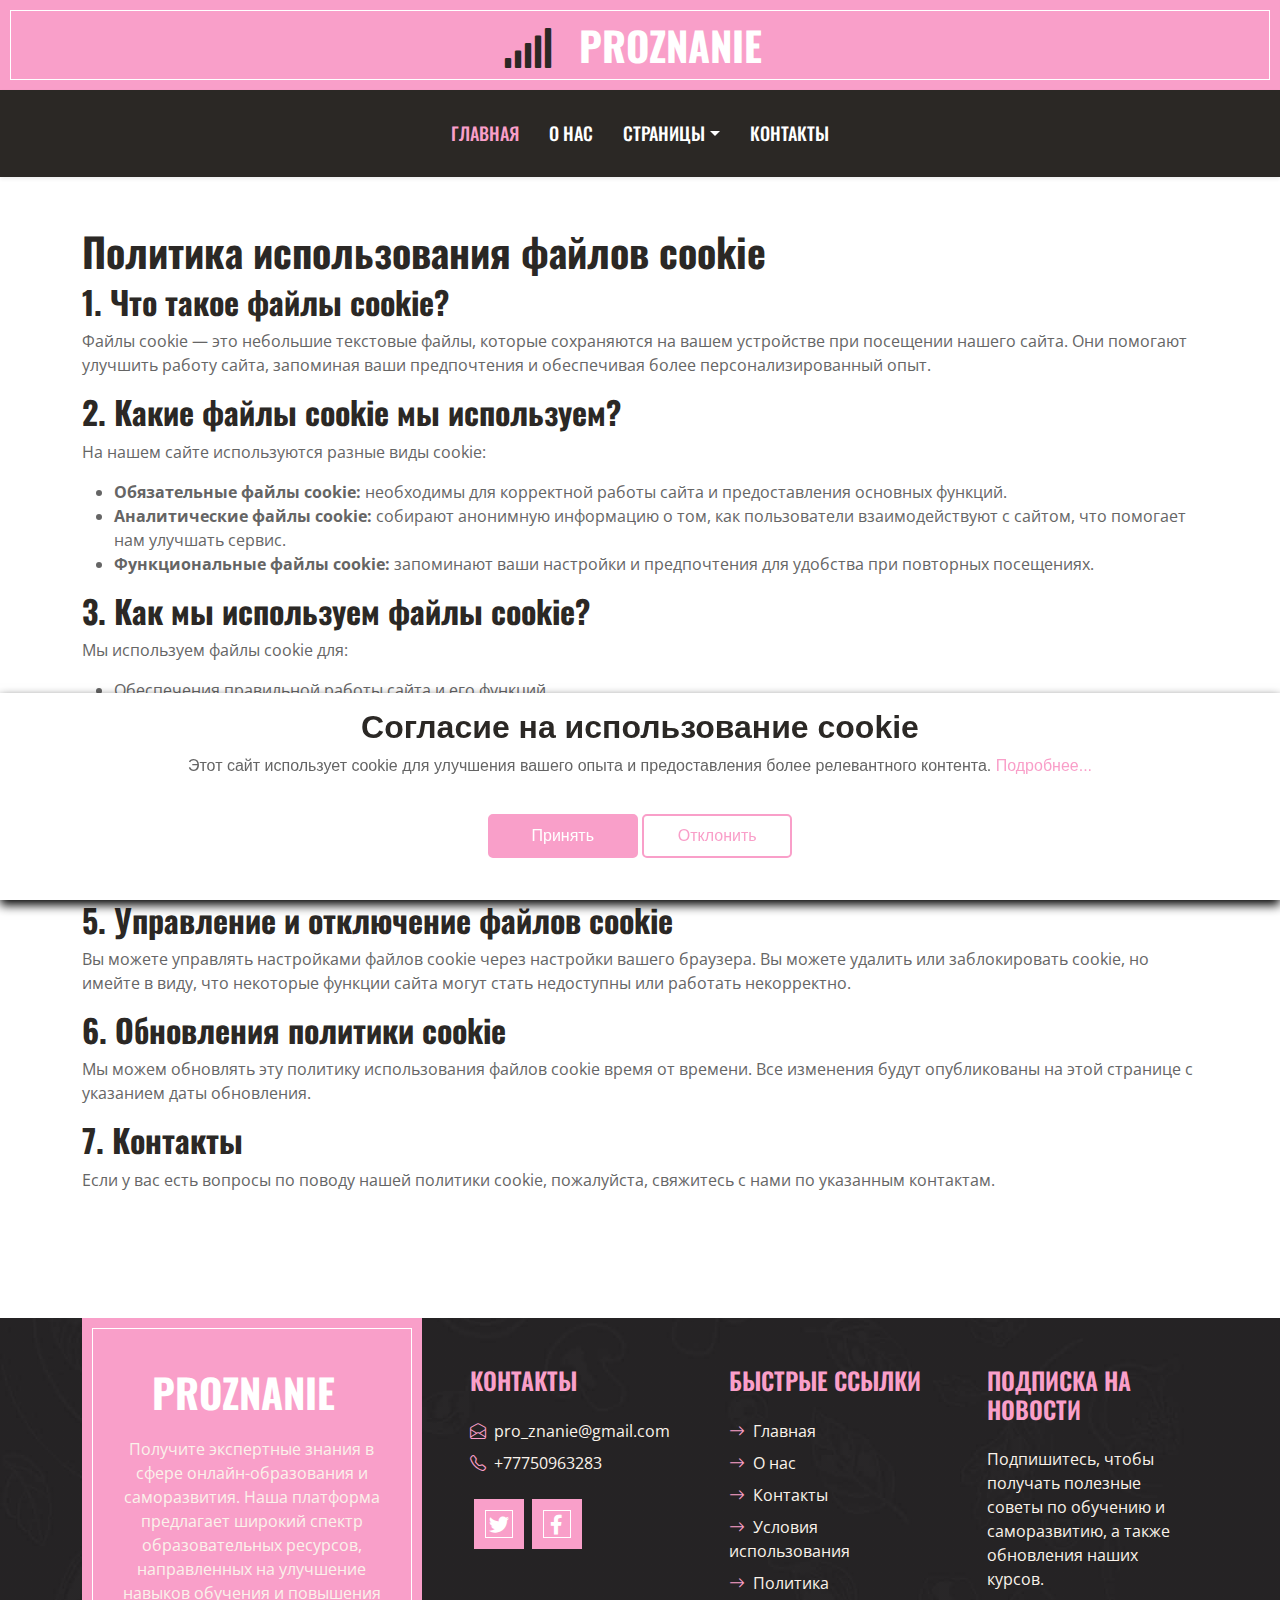
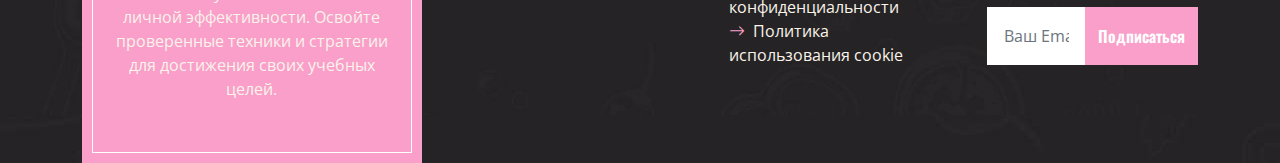
<file: cookie-policy.html>
<!DOCTYPE html>
<html lang="en">
    <head>
        <meta charset="utf-8" />
        <title>ProZnanie</title>
        <meta content="width=device-width, initial-scale=1.0" name="viewport" />
        <meta
            content="Образование, онлайн-курсы, советы по обучению, саморазвитие, эффективное обучение"
            name="keywords"
        />
        <meta
            content="Платформа для онлайн-обучения и саморазвития. Советы по обучению и лучшие онлайн-курсы для повышения знаний и навыков."
            name="description"
        />

        <!-- Favicon -->
        <link href="img/favicon.ico" rel="icon" />

        <!-- Google Web Fonts -->
        <link rel="preconnect" href="https://fonts.googleapis.com" />
        <link rel="preconnect" href="https://fonts.gstatic.com" crossorigin />
        <link
            href="https://fonts.googleapis.com/css2?family=Open+Sans:wght@400;600&family=Oswald:wght@500;600;700&family=Pacifico&display=swap"
            rel="stylesheet"
        />

        <!-- Icon Font Stylesheet -->
        <link
            href="https://cdnjs.cloudflare.com/ajax/libs/font-awesome/5.10.0/css/all.min.css"
            rel="stylesheet"
        />
        <link
            href="https://cdn.jsdelivr.net/npm/bootstrap-icons@1.4.1/font/bootstrap-icons.css"
            rel="stylesheet"
        />

        <!-- Libraries Stylesheet -->
        <link
            href="lib/owlcarousel/assets/owl.carousel.min.css"
            rel="stylesheet"
        />

        <!-- Customized Bootstrap Stylesheet -->
        <link href="css/bootstrap.min.css" rel="stylesheet" />

        <!-- Template Stylesheet -->
        <link href="css/style.css" rel="stylesheet" />
    </head>

    <body>
        <!-- Topbar Start -->
        <div class="container-fluid px-0 d-none d-lg-block">
            <div class="row gx-0">
                <div class="col-lg-12 text-center bg-primary border-inner py-3">
                    <div
                        class="d-inline-flex align-items-center justify-content-center"
                    >
                        <a href="index.html" class="navbar-brand">
                            <h1 class="m-0 text-uppercase text-white">
                                <i
                                    class="fa fa-solid fa-signal text-dark me-3"
                                ></i>
                                ProZnanie
                            </h1>
                        </a>
                    </div>
                </div>
            </div>
        </div>
        <!-- Topbar End -->

        <!-- Navbar Start -->
        <nav
            class="navbar navbar-expand-lg bg-dark navbar-dark shadow-sm py-3 py-lg-0 px-3 px-lg-0"
        >
            <a href="index.html" class="navbar-brand d-block d-lg-none">
                <h1 class="m-0 text-uppercase text-white">
                    <i class="fa fa-birthday-cake fs-1 text-primary me-3"></i
                    >ProZnanie
                </h1>
            </a>
            <button
                class="navbar-toggler"
                type="button"
                data-bs-toggle="collapse"
                data-bs-target="#navbarCollapse"
            >
                <span class="navbar-toggler-icon"></span>
            </button>
            <div class="collapse navbar-collapse" id="navbarCollapse">
                <div class="navbar-nav ms-auto mx-lg-auto py-0">
                    <a href="index.html" class="nav-item nav-link active"
                        >Главная</a
                    >
                    <a href="about.html" class="nav-item nav-link">О нас</a>
                    <div class="nav-item dropdown">
                        <a
                            href="#"
                            class="nav-link dropdown-toggle"
                            data-bs-toggle="dropdown"
                            >Страницы</a
                        >
                        <div class="dropdown-menu m-0">
                            <a href="service.html" class="dropdown-item"
                                >Наши услуги</a
                            >
                            <a href="testimonial.html" class="dropdown-item"
                                >Отзывы</a
                            >
                        </div>
                    </div>
                    <a href="contact.html" class="nav-item nav-link"
                        >Контакты</a
                    >
                </div>
            </div>
        </nav>
        <!-- Navbar End -->

        <!-- #header -->
        <main>
            <article
                class="container additional-wrapper"
                style="margin-top: 30px"
            >
                <div class="page__content" style="padding: 20px 0px">
                    <h1>Политика использования файлов cookie</h1>

                    <h2>1. Что такое файлы cookie?</h2>
                    <p>
                        Файлы cookie — это небольшие текстовые файлы, которые
                        сохраняются на вашем устройстве при посещении нашего
                        сайта. Они помогают улучшить работу сайта, запоминая
                        ваши предпочтения и обеспечивая более
                        персонализированный опыт.
                    </p>

                    <h2>2. Какие файлы cookie мы используем?</h2>
                    <p>На нашем сайте используются разные виды cookie:</p>
                    <ul>
                        <li>
                            <strong>Обязательные файлы cookie:</strong>
                            необходимы для корректной работы сайта и
                            предоставления основных функций.
                        </li>
                        <li>
                            <strong>Аналитические файлы cookie:</strong>
                            собирают анонимную информацию о том, как
                            пользователи взаимодействуют с сайтом, что помогает
                            нам улучшать сервис.
                        </li>
                        <li>
                            <strong>Функциональные файлы cookie:</strong>
                            запоминают ваши настройки и предпочтения для
                            удобства при повторных посещениях.
                        </li>
                    </ul>

                    <h2>3. Как мы используем файлы cookie?</h2>
                    <p>Мы используем файлы cookie для:</p>
                    <ul>
                        <li>
                            Обеспечения правильной работы сайта и его функций
                        </li>
                        <li>Анализа и улучшения пользовательского опыта</li>
                        <li>
                            Персонализации контента и рекомендаций по обучению
                        </li>
                    </ul>

                    <h2>4. Сторонние файлы cookie</h2>
                    <p>
                        Наш сайт может использовать сторонние сервисы, например
                        аналитические инструменты, которые также размещают свои
                        файлы cookie на вашем устройстве. Эти файлы cookie
                        управляются сторонними сервисами, и мы рекомендуем
                        ознакомиться с их политиками конфиденциальности.
                    </p>

                    <h2>5. Управление и отключение файлов cookie</h2>
                    <p>
                        Вы можете управлять настройками файлов cookie через
                        настройки вашего браузера. Вы можете удалить или
                        заблокировать cookie, но имейте в виду, что некоторые
                        функции сайта могут стать недоступны или работать
                        некорректно.
                    </p>

                    <h2>6. Обновления политики cookie</h2>
                    <p>
                        Мы можем обновлять эту политику использования файлов
                        cookie время от времени. Все изменения будут
                        опубликованы на этой странице с указанием даты
                        обновления.
                    </p>

                    <h2>7. Контакты</h2>
                    <p>
                        Если у вас есть вопросы по поводу нашей политики cookie,
                        пожалуйста, свяжитесь с нами по указанным контактам.
                    </p>
                </div>
            </article>
        </main>

        <!-- Footer Start -->
        <div
            class="container-fluid bg-img text-secondary"
            style="margin-top: 90px"
        >
            <div class="container">
                <div class="row gx-5">
                    <div class="col-lg-4 col-md-6 mb-lg-n5">
                        <div
                            class="d-flex flex-column align-items-center justify-content-center text-center h-100 bg-primary border-inner p-4"
                        >
                            <a href="index.html" class="navbar-brand">
                                <h1 class="m-0 text-uppercase text-white">
                                    ProZnanie
                                </h1>
                            </a>
                            <p class="mt-3">
                                Получите экспертные знания в сфере
                                онлайн-образования и саморазвития. Наша
                                платформа предлагает широкий спектр
                                образовательных ресурсов, направленных на
                                улучшение навыков обучения и повышения личной
                                эффективности. Освойте проверенные техники и
                                стратегии для достижения своих учебных целей.
                            </p>
                        </div>
                    </div>
                    <div class="col-lg-8 col-md-6">
                        <div class="row gx-5">
                            <div class="col-lg-4 col-md-12 pt-5 mb-5">
                                <h4 class="text-primary text-uppercase mb-4">
                                    Контакты
                                </h4>
                                <div class="d-flex mb-2">
                                    <i
                                        class="bi bi-envelope-open text-primary me-2"
                                    ></i>
                                    <p class="mb-0">pro_znanie@gmail.com</p>
                                </div>
                                <div class="d-flex mb-2">
                                    <i
                                        class="bi bi-telephone text-primary me-2"
                                    ></i>
                                    <p class="mb-0">+77750963283</p>
                                </div>
                                <div class="d-flex mt-4">
                                    <a
                                        class="btn btn-lg btn-primary btn-lg-square border-inner rounded-0 mx-1"
                                        href="https://x.com/"
                                        ><i class="fab fa-twitter fw-normal"></i
                                    ></a>
                                    <a
                                        class="btn btn-lg btn-primary btn-lg-square border-inner rounded-0 mx-1"
                                        href="https://facebook.com/"
                                        ><i
                                            class="fab fa-facebook-f fw-normal"
                                        ></i
                                    ></a>
                                </div>
                            </div>
                            <div class="col-lg-4 col-md-12 pt-0 pt-lg-5 mb-5">
                                <h4 class="text-primary text-uppercase mb-4">
                                    Быстрые ссылки
                                </h4>
                                <div
                                    class="d-flex flex-column justify-content-start"
                                >
                                    <a
                                        class="text-secondary mb-2"
                                        href="index.html"
                                        ><i
                                            class="bi bi-arrow-right text-primary me-2"
                                        ></i
                                        >Главная</a
                                    >
                                    <a
                                        class="text-secondary mb-2"
                                        href="about.html"
                                        ><i
                                            class="bi bi-arrow-right text-primary me-2"
                                        ></i
                                        >О нас</a
                                    >
                                    <a
                                        class="text-secondary mb-2"
                                        href="contact.html"
                                        ><i
                                            class="bi bi-arrow-right text-primary me-2"
                                        ></i
                                        >Контакты</a
                                    >
                                    <a
                                        class="text-secondary mb-2"
                                        href="terms-of-use.html"
                                        ><i
                                            class="bi bi-arrow-right text-primary me-2"
                                        ></i
                                        >Условия использования</a
                                    >
                                    <a
                                        class="text-secondary"
                                        href="privacy-policy.html"
                                        ><i
                                            class="bi bi-arrow-right text-primary me-2"
                                        ></i
                                        >Политика конфиденциальности</a
                                    >
                                    <a
                                        class="text-secondary"
                                        href="cookie-policy.html"
                                        ><i
                                            class="bi bi-arrow-right text-primary me-2"
                                        ></i
                                        >Политика использования cookie</a
                                    >
                                </div>
                            </div>
                            <div class="col-lg-4 col-md-12 pt-0 pt-lg-5 mb-5">
                                <h4 class="text-primary text-uppercase mb-4">
                                    Подписка на новости
                                </h4>
                                <p>
                                    Подпишитесь, чтобы получать полезные советы
                                    по обучению и саморазвитию, а также
                                    обновления наших курсов.
                                </p>
                                <form action="thanks.html" method="get">
                                    <div class="input-group">
                                        <input
                                            type="text"
                                            class="form-control border-white p-3"
                                            placeholder="Ваш Email"
                                            required
                                        />
                                        <button
                                            class="btn btn-primary"
                                            type="submit"
                                        >
                                            Подписаться
                                        </button>
                                    </div>
                                </form>
                            </div>
                        </div>
                    </div>
                </div>
            </div>
        </div>
        <!-- Footer End -->

        <div
            class="container-fluid text-secondary py-4"
            style="
                background: linear-gradient(
                        rgba(43, 40, 37, 0.5),
                        rgba(43, 40, 37, 0.5)
                    ),
                    url(../img/bg.jpg) center center no-repeat;
            "
        ></div>
        <!-- Footer End -->

        <!-- Back to Top -->
        <a href="#" class="btn btn-primary border-inner py-3 fs-4 back-to-top"
            ><i class="bi bi-arrow-up"></i
        ></a>

        <!-- Cookie banner -->
        <div class="cookie-wrapper show">
            <div>
                <i class="bx bx-cookie"></i>
                <h2 style="text-align: center">
                    Согласие на использование cookie
                </h2>
            </div>

            <div class="data">
                <p>
                    Этот сайт использует cookie для улучшения вашего опыта и
                    предоставления более релевантного контента.
                    <a href="cookie-policy.html">Подробнее...</a>
                </p>
            </div>

            <div class="buttons">
                <button class="cookie-button" id="acceptBtn">Принять</button>
                <button class="cookie-button" id="declineBtn">Отклонить</button>
            </div>
        </div>
        <!-- End Cookie banner -->

        <!-- JavaScript Libraries -->
        <script src="https://code.jquery.com/jquery-3.4.1.min.js"></script>
        <script src="https://cdn.jsdelivr.net/npm/bootstrap@5.0.0/dist/js/bootstrap.bundle.min.js"></script>
        <script src="lib/easing/easing.min.js"></script>
        <script src="lib/waypoints/waypoints.min.js"></script>
        <script src="lib/counterup/counterup.min.js"></script>
        <script src="lib/owlcarousel/owl.carousel.min.js"></script>

        <!-- Template Javascript -->
        <script src="js/main.js"></script>
        <script src="js/cookiebanner.js"></script>
    </body>
</html>
</file>
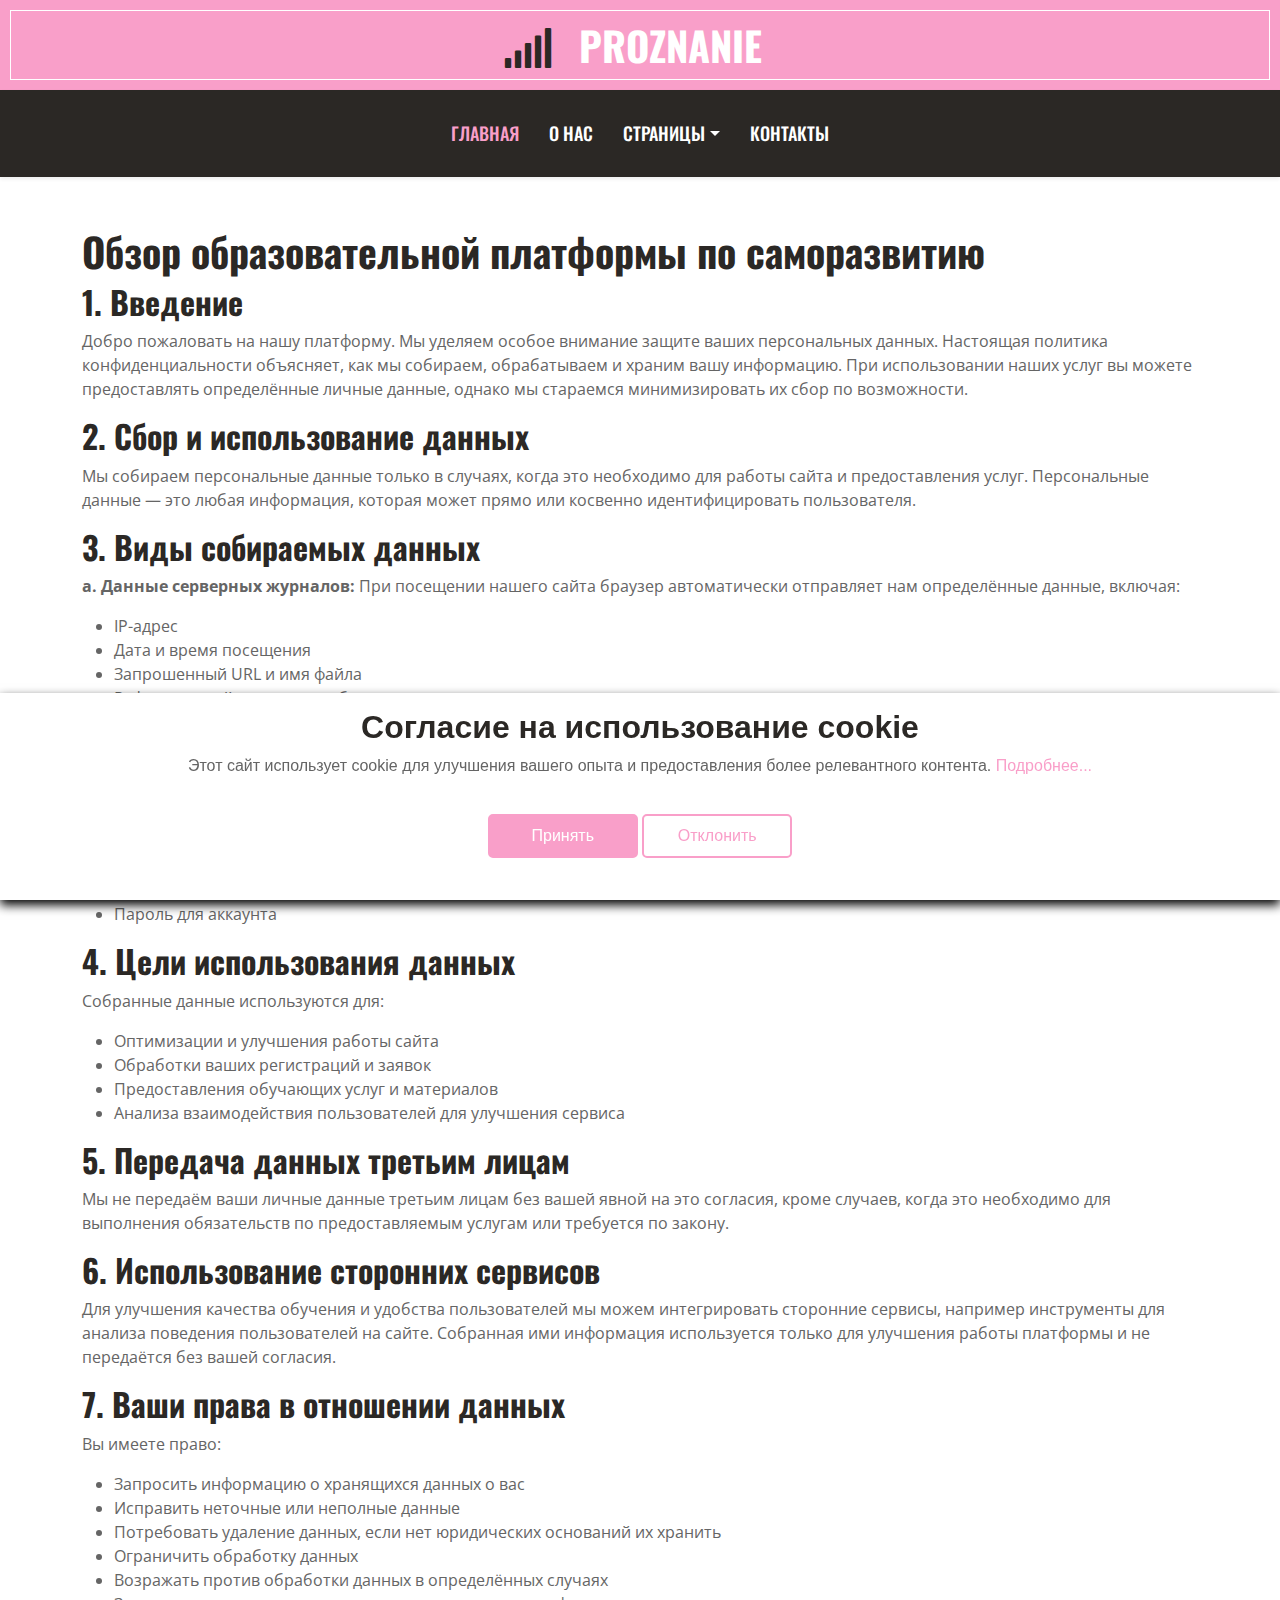
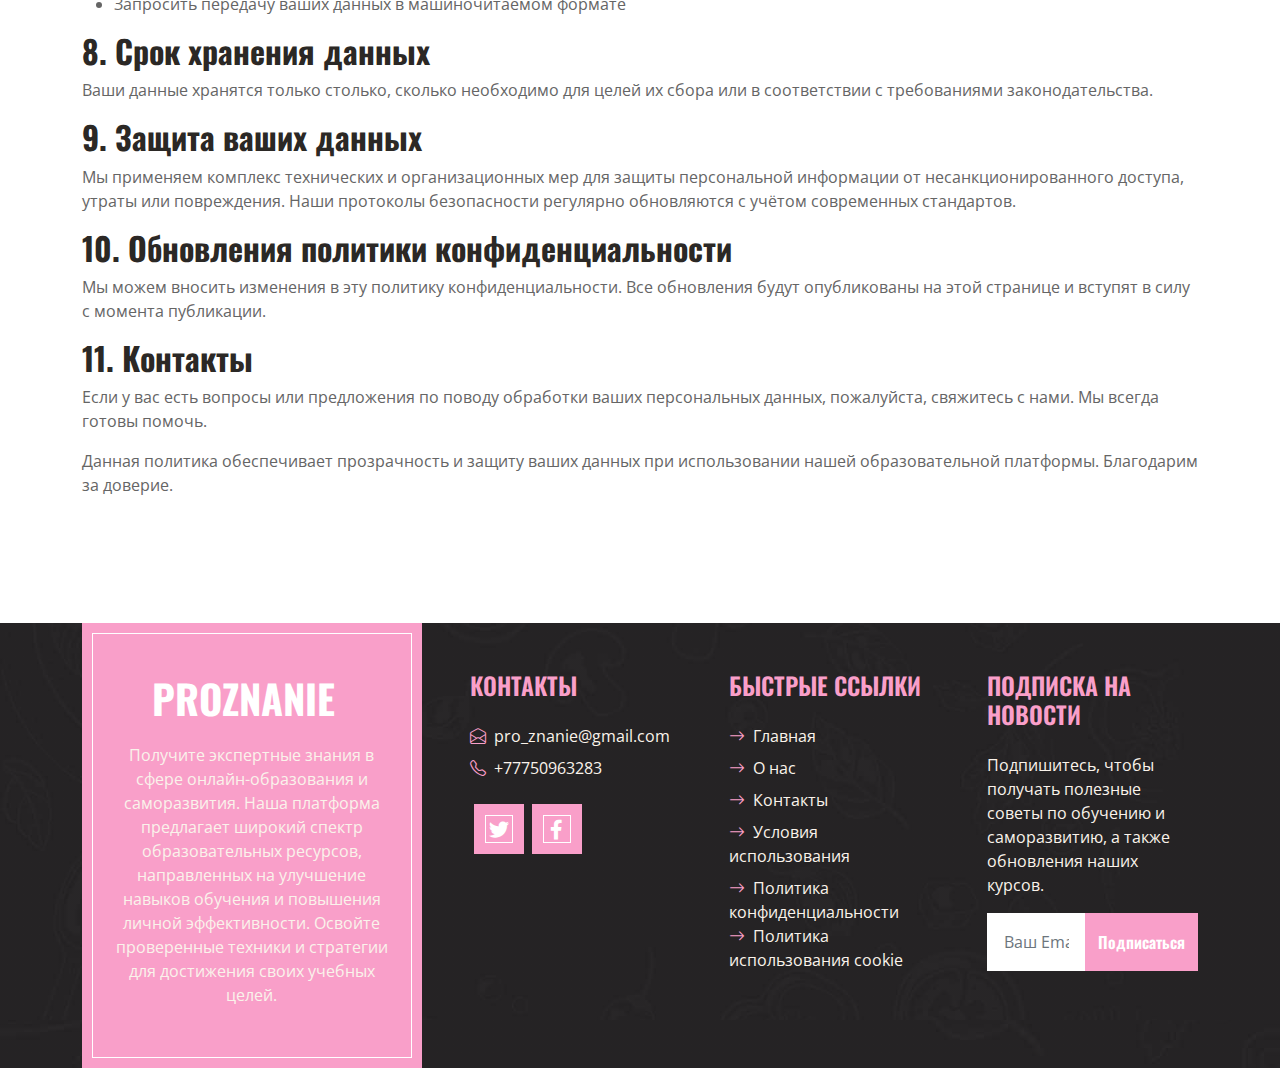
<file: privacy-policy.html>
<!DOCTYPE html>
<html lang="en">
    <head>
        <meta charset="utf-8" />
        <title>ProZnanie</title>
        <meta content="width=device-width, initial-scale=1.0" name="viewport" />
        <meta
            content="Образование, онлайн-курсы, советы по обучению, саморазвитие, эффективное обучение"
            name="keywords"
        />
        <meta
            content="Платформа для онлайн-обучения и саморазвития. Советы по обучению и лучшие онлайн-курсы для повышения знаний и навыков."
            name="description"
        />

        <!-- Favicon -->
        <link href="img/favicon.ico" rel="icon" />

        <!-- Google Web Fonts -->
        <link rel="preconnect" href="https://fonts.googleapis.com" />
        <link rel="preconnect" href="https://fonts.gstatic.com" crossorigin />
        <link
            href="https://fonts.googleapis.com/css2?family=Open+Sans:wght@400;600&family=Oswald:wght@500;600;700&family=Pacifico&display=swap"
            rel="stylesheet"
        />

        <!-- Icon Font Stylesheet -->
        <link
            href="https://cdnjs.cloudflare.com/ajax/libs/font-awesome/5.10.0/css/all.min.css"
            rel="stylesheet"
        />
        <link
            href="https://cdn.jsdelivr.net/npm/bootstrap-icons@1.4.1/font/bootstrap-icons.css"
            rel="stylesheet"
        />

        <!-- Libraries Stylesheet -->
        <link
            href="lib/owlcarousel/assets/owl.carousel.min.css"
            rel="stylesheet"
        />

        <!-- Customized Bootstrap Stylesheet -->
        <link href="css/bootstrap.min.css" rel="stylesheet" />

        <!-- Template Stylesheet -->
        <link href="css/style.css" rel="stylesheet" />
    </head>

    <body>
        <!-- Topbar Start -->
        <div class="container-fluid px-0 d-none d-lg-block">
            <div class="row gx-0">
                <div class="col-lg-12 text-center bg-primary border-inner py-3">
                    <div
                        class="d-inline-flex align-items-center justify-content-center"
                    >
                        <a href="index.html" class="navbar-brand">
                            <h1 class="m-0 text-uppercase text-white">
                                <i
                                    class="fa fa-solid fa-signal text-dark me-3"
                                ></i>
                                ProZnanie
                            </h1>
                        </a>
                    </div>
                </div>
            </div>
        </div>
        <!-- Topbar End -->

        <!-- Navbar Start -->
        <nav
            class="navbar navbar-expand-lg bg-dark navbar-dark shadow-sm py-3 py-lg-0 px-3 px-lg-0"
        >
            <a href="index.html" class="navbar-brand d-block d-lg-none">
                <h1 class="m-0 text-uppercase text-white">
                    <i class="fa fa-birthday-cake fs-1 text-primary me-3"></i
                    >ProZnanie
                </h1>
            </a>
            <button
                class="navbar-toggler"
                type="button"
                data-bs-toggle="collapse"
                data-bs-target="#navbarCollapse"
            >
                <span class="navbar-toggler-icon"></span>
            </button>
            <div class="collapse navbar-collapse" id="navbarCollapse">
                <div class="navbar-nav ms-auto mx-lg-auto py-0">
                    <a href="index.html" class="nav-item nav-link active"
                        >Главная</a
                    >
                    <a href="about.html" class="nav-item nav-link">О нас</a>
                    <div class="nav-item dropdown">
                        <a
                            href="#"
                            class="nav-link dropdown-toggle"
                            data-bs-toggle="dropdown"
                            >Страницы</a
                        >
                        <div class="dropdown-menu m-0">
                            <a href="service.html" class="dropdown-item"
                                >Наши услуги</a
                            >
                            <a href="testimonial.html" class="dropdown-item"
                                >Отзывы</a
                            >
                        </div>
                    </div>
                    <a href="contact.html" class="nav-item nav-link"
                        >Контакты</a
                    >
                </div>
            </div>
        </nav>
        <!-- Navbar End -->

        <!-- #header -->
        <main>
            <article
                class="container additional-wrapper"
                style="margin-top: 30px"
            >
                <div class="page__content" style="padding: 20px 0px">
                    <h1>Обзор образовательной платформы по саморазвитию</h1>

                    <h2>1. Введение</h2>
                    <p>
                        Добро пожаловать на нашу платформу. Мы уделяем особое
                        внимание защите ваших персональных данных. Настоящая
                        политика конфиденциальности объясняет, как мы собираем,
                        обрабатываем и храним вашу информацию. При использовании
                        наших услуг вы можете предоставлять определённые личные
                        данные, однако мы стараемся минимизировать их сбор по
                        возможности.
                    </p>

                    <h2>2. Сбор и использование данных</h2>
                    <p>
                        Мы собираем персональные данные только в случаях, когда
                        это необходимо для работы сайта и предоставления услуг.
                        Персональные данные — это любая информация, которая
                        может прямо или косвенно идентифицировать пользователя.
                    </p>

                    <h2>3. Виды собираемых данных</h2>
                    <p>
                        <strong>а. Данные серверных журналов:</strong> При
                        посещении нашего сайта браузер автоматически отправляет
                        нам определённые данные, включая:
                    </p>
                    <ul>
                        <li>IP-адрес</li>
                        <li>Дата и время посещения</li>
                        <li>Запрошенный URL и имя файла</li>
                        <li>Реферер — сайт, с которого был переход</li>
                        <li>Тип браузера и операционная система устройства</li>
                    </ul>

                    <p>
                        <strong>б. Контактная информация:</strong> Если вы
                        связываетесь с нами через формы обратной связи, мы
                        сохраняем предоставленные вами данные для обработки
                        вашего запроса и обратной связи.
                    </p>

                    <p>
                        <strong>в. Регистрационные данные:</strong> При
                        регистрации на сайте мы собираем:
                    </p>
                    <ul>
                        <li>ФИО</li>
                        <li>Адрес электронной почты</li>
                        <li>Пароль для аккаунта</li>
                    </ul>

                    <h2>4. Цели использования данных</h2>
                    <p>Собранные данные используются для:</p>
                    <ul>
                        <li>Оптимизации и улучшения работы сайта</li>
                        <li>Обработки ваших регистраций и заявок</li>
                        <li>Предоставления обучающих услуг и материалов</li>
                        <li>
                            Анализа взаимодействия пользователей для улучшения
                            сервиса
                        </li>
                    </ul>

                    <h2>5. Передача данных третьим лицам</h2>
                    <p>
                        Мы не передаём ваши личные данные третьим лицам без
                        вашей явной на это согласия, кроме случаев, когда это
                        необходимо для выполнения обязательств по
                        предоставляемым услугам или требуется по закону.
                    </p>

                    <h2>6. Использование сторонних сервисов</h2>
                    <p>
                        Для улучшения качества обучения и удобства пользователей
                        мы можем интегрировать сторонние сервисы, например
                        инструменты для анализа поведения пользователей на
                        сайте. Собранная ими информация используется только для
                        улучшения работы платформы и не передаётся без вашей
                        согласия.
                    </p>

                    <h2>7. Ваши права в отношении данных</h2>
                    <p>Вы имеете право:</p>
                    <ul>
                        <li>Запросить информацию о хранящихся данных о вас</li>
                        <li>Исправить неточные или неполные данные</li>
                        <li>
                            Потребовать удаление данных, если нет юридических
                            оснований их хранить
                        </li>
                        <li>Ограничить обработку данных</li>
                        <li>
                            Возражать против обработки данных в определённых
                            случаях
                        </li>
                        <li>
                            Запросить передачу ваших данных в машиночитаемом
                            формате
                        </li>
                    </ul>

                    <h2>8. Срок хранения данных</h2>
                    <p>
                        Ваши данные хранятся только столько, сколько необходимо
                        для целей их сбора или в соответствии с требованиями
                        законодательства.
                    </p>

                    <h2>9. Защита ваших данных</h2>
                    <p>
                        Мы применяем комплекс технических и организационных мер
                        для защиты персональной информации от
                        несанкционированного доступа, утраты или повреждения.
                        Наши протоколы безопасности регулярно обновляются с
                        учётом современных стандартов.
                    </p>

                    <h2>10. Обновления политики конфиденциальности</h2>
                    <p>
                        Мы можем вносить изменения в эту политику
                        конфиденциальности. Все обновления будут опубликованы на
                        этой странице и вступят в силу с момента публикации.
                    </p>

                    <h2>11. Контакты</h2>
                    <p>
                        Если у вас есть вопросы или предложения по поводу
                        обработки ваших персональных данных, пожалуйста,
                        свяжитесь с нами. Мы всегда готовы помочь.
                    </p>

                    <p>
                        Данная политика обеспечивает прозрачность и защиту ваших
                        данных при использовании нашей образовательной
                        платформы. Благодарим за доверие.
                    </p>
                </div>
            </article>
        </main>

        <!-- Footer Start -->
        <div
            class="container-fluid bg-img text-secondary"
            style="margin-top: 90px"
        >
            <div class="container">
                <div class="row gx-5">
                    <div class="col-lg-4 col-md-6 mb-lg-n5">
                        <div
                            class="d-flex flex-column align-items-center justify-content-center text-center h-100 bg-primary border-inner p-4"
                        >
                            <a href="index.html" class="navbar-brand">
                                <h1 class="m-0 text-uppercase text-white">
                                    ProZnanie
                                </h1>
                            </a>
                            <p class="mt-3">
                                Получите экспертные знания в сфере
                                онлайн-образования и саморазвития. Наша
                                платформа предлагает широкий спектр
                                образовательных ресурсов, направленных на
                                улучшение навыков обучения и повышения личной
                                эффективности. Освойте проверенные техники и
                                стратегии для достижения своих учебных целей.
                            </p>
                        </div>
                    </div>
                    <div class="col-lg-8 col-md-6">
                        <div class="row gx-5">
                            <div class="col-lg-4 col-md-12 pt-5 mb-5">
                                <h4 class="text-primary text-uppercase mb-4">
                                    Контакты
                                </h4>
                                <div class="d-flex mb-2">
                                    <i
                                        class="bi bi-envelope-open text-primary me-2"
                                    ></i>
                                    <p class="mb-0">pro_znanie@gmail.com</p>
                                </div>
                                <div class="d-flex mb-2">
                                    <i
                                        class="bi bi-telephone text-primary me-2"
                                    ></i>
                                    <p class="mb-0">+77750963283</p>
                                </div>
                                <div class="d-flex mt-4">
                                    <a
                                        class="btn btn-lg btn-primary btn-lg-square border-inner rounded-0 mx-1"
                                        href="https://x.com/"
                                        ><i class="fab fa-twitter fw-normal"></i
                                    ></a>
                                    <a
                                        class="btn btn-lg btn-primary btn-lg-square border-inner rounded-0 mx-1"
                                        href="https://facebook.com/"
                                        ><i
                                            class="fab fa-facebook-f fw-normal"
                                        ></i
                                    ></a>
                                </div>
                            </div>
                            <div class="col-lg-4 col-md-12 pt-0 pt-lg-5 mb-5">
                                <h4 class="text-primary text-uppercase mb-4">
                                    Быстрые ссылки
                                </h4>
                                <div
                                    class="d-flex flex-column justify-content-start"
                                >
                                    <a
                                        class="text-secondary mb-2"
                                        href="index.html"
                                        ><i
                                            class="bi bi-arrow-right text-primary me-2"
                                        ></i
                                        >Главная</a
                                    >
                                    <a
                                        class="text-secondary mb-2"
                                        href="about.html"
                                        ><i
                                            class="bi bi-arrow-right text-primary me-2"
                                        ></i
                                        >О нас</a
                                    >
                                    <a
                                        class="text-secondary mb-2"
                                        href="contact.html"
                                        ><i
                                            class="bi bi-arrow-right text-primary me-2"
                                        ></i
                                        >Контакты</a
                                    >
                                    <a
                                        class="text-secondary mb-2"
                                        href="terms-of-use.html"
                                        ><i
                                            class="bi bi-arrow-right text-primary me-2"
                                        ></i
                                        >Условия использования</a
                                    >
                                    <a
                                        class="text-secondary"
                                        href="privacy-policy.html"
                                        ><i
                                            class="bi bi-arrow-right text-primary me-2"
                                        ></i
                                        >Политика конфиденциальности</a
                                    >
                                    <a
                                        class="text-secondary"
                                        href="cookie-policy.html"
                                        ><i
                                            class="bi bi-arrow-right text-primary me-2"
                                        ></i
                                        >Политика использования cookie</a
                                    >
                                </div>
                            </div>
                            <div class="col-lg-4 col-md-12 pt-0 pt-lg-5 mb-5">
                                <h4 class="text-primary text-uppercase mb-4">
                                    Подписка на новости
                                </h4>
                                <p>
                                    Подпишитесь, чтобы получать полезные советы
                                    по обучению и саморазвитию, а также
                                    обновления наших курсов.
                                </p>
                                <form action="thanks.html" method="get">
                                    <div class="input-group">
                                        <input
                                            type="text"
                                            class="form-control border-white p-3"
                                            placeholder="Ваш Email"
                                            required
                                        />
                                        <button
                                            class="btn btn-primary"
                                            type="submit"
                                        >
                                            Подписаться
                                        </button>
                                    </div>
                                </form>
                            </div>
                        </div>
                    </div>
                </div>
            </div>
        </div>
        <!-- Footer End -->

        <div
            class="container-fluid text-secondary py-4"
            style="
                background: linear-gradient(
                        rgba(43, 40, 37, 0.5),
                        rgba(43, 40, 37, 0.5)
                    ),
                    url(../img/bg.jpg) center center no-repeat;
            "
        ></div>
        <!-- Footer End -->

        <!-- Back to Top -->
        <a href="#" class="btn btn-primary border-inner py-3 fs-4 back-to-top"
            ><i class="bi bi-arrow-up"></i
        ></a>

        <!-- Cookie banner -->
        <div class="cookie-wrapper show">
            <div>
                <i class="bx bx-cookie"></i>
                <h2 style="text-align: center">
                    Согласие на использование cookie
                </h2>
            </div>

            <div class="data">
                <p>
                    Этот сайт использует cookie для улучшения вашего опыта и
                    предоставления более релевантного контента.
                    <a href="cookie-policy.html">Подробнее...</a>
                </p>
            </div>

            <div class="buttons">
                <button class="cookie-button" id="acceptBtn">Принять</button>
                <button class="cookie-button" id="declineBtn">Отклонить</button>
            </div>
        </div>
        <!-- End Cookie banner -->

        <!-- JavaScript Libraries -->
        <script src="https://code.jquery.com/jquery-3.4.1.min.js"></script>
        <script src="https://cdn.jsdelivr.net/npm/bootstrap@5.0.0/dist/js/bootstrap.bundle.min.js"></script>
        <script src="lib/easing/easing.min.js"></script>
        <script src="lib/waypoints/waypoints.min.js"></script>
        <script src="lib/counterup/counterup.min.js"></script>
        <script src="lib/owlcarousel/owl.carousel.min.js"></script>

        <!-- Template Javascript -->
        <script src="js/main.js"></script>
        <script src="js/cookiebanner.js"></script>
    </body>
</html>
</file>
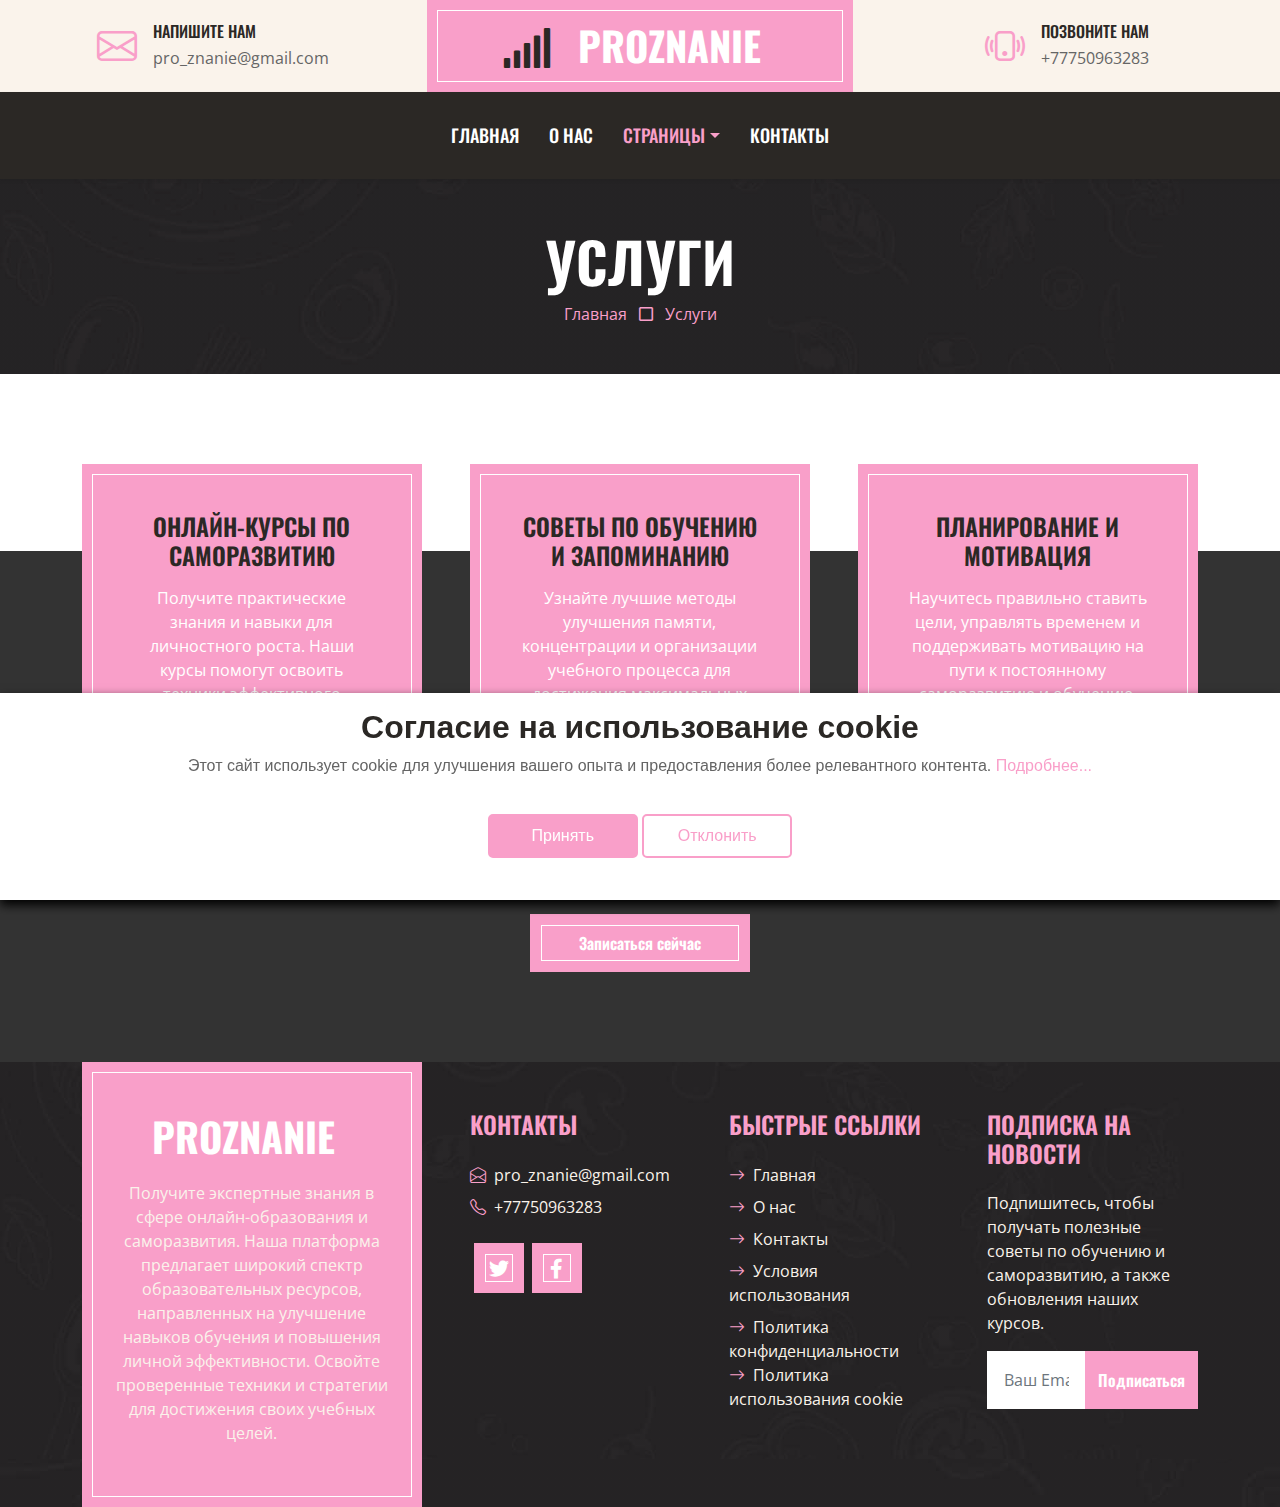
<file: service.html>
<!DOCTYPE html>
<html lang="en">
    <head>
        <meta charset="utf-8" />
        <title>ProZnanie</title>
        <meta content="width=device-width, initial-scale=1.0" name="viewport" />
        <meta
            content="Образование, онлайн-курсы, советы по обучению, саморазвитие, эффективное обучение"
            name="keywords"
        />
        <meta
            content="Платформа для онлайн-обучения и саморазвития. Советы по обучению и лучшие онлайн-курсы для повышения знаний и навыков."
            name="description"
        />

        <!-- Favicon -->
        <link href="img/favicon.ico" rel="icon" />

        <!-- Google Web Fonts -->
        <link rel="preconnect" href="https://fonts.googleapis.com" />
        <link rel="preconnect" href="https://fonts.gstatic.com" crossorigin />
        <link
            href="https://fonts.googleapis.com/css2?family=Open+Sans:wght@400;600&family=Oswald:wght@500;600;700&family=Pacifico&display=swap"
            rel="stylesheet"
        />

        <!-- Icon Font Stylesheet -->
        <link
            href="https://cdnjs.cloudflare.com/ajax/libs/font-awesome/5.10.0/css/all.min.css"
            rel="stylesheet"
        />
        <link
            href="https://cdn.jsdelivr.net/npm/bootstrap-icons@1.4.1/font/bootstrap-icons.css"
            rel="stylesheet"
        />

        <!-- Libraries Stylesheet -->
        <link
            href="lib/owlcarousel/assets/owl.carousel.min.css"
            rel="stylesheet"
        />

        <!-- Customized Bootstrap Stylesheet -->
        <link href="css/bootstrap.min.css" rel="stylesheet" />

        <!-- Template Stylesheet -->
        <link href="css/style.css" rel="stylesheet" />
    </head>

    <body>
        <!-- Topbar Start -->
        <div class="container-fluid px-0 d-none d-lg-block">
            <div class="row gx-0">
                <div class="col-lg-4 text-center bg-secondary py-3">
                    <div
                        class="d-inline-flex align-items-center justify-content-center"
                    >
                        <i class="bi bi-envelope fs-1 text-primary me-3"></i>
                        <div class="text-start">
                            <h6 class="text-uppercase mb-1">Напишите нам</h6>
                            <span>pro_znanie@gmail.com</span>
                        </div>
                    </div>
                </div>
                <div class="col-lg-4 text-center bg-primary border-inner py-3">
                    <div
                        class="d-inline-flex align-items-center justify-content-center"
                    >
                        <a href="index.html" class="navbar-brand">
                            <h1 class="m-0 text-uppercase text-white">
                                <i
                                    class="fa fa-solid fa-signal text-dark me-3"
                                ></i>
                                ProZnanie
                            </h1>
                        </a>
                    </div>
                </div>
                <div class="col-lg-4 text-center bg-secondary py-3">
                    <div
                        class="d-inline-flex align-items-center justify-content-center"
                    >
                        <i
                            class="bi bi-phone-vibrate fs-1 text-primary me-3"
                        ></i>
                        <div class="text-start">
                            <h6 class="text-uppercase mb-1">Позвоните нам</h6>
                            <span>+77750963283</span>
                        </div>
                    </div>
                </div>
            </div>
        </div>
        <!-- Topbar End -->

        <!-- Navbar Start -->
        <nav
            class="navbar navbar-expand-lg bg-dark navbar-dark shadow-sm py-3 py-lg-0 px-3 px-lg-0"
        >
            <a href="index.html" class="navbar-brand d-block d-lg-none">
                <h1 class="m-0 text-uppercase text-white">
                    <i class="fa fa-birthday-cake fs-1 text-primary me-3"></i
                    >ProZnanie
                </h1>
            </a>
            <button
                class="navbar-toggler"
                type="button"
                data-bs-toggle="collapse"
                data-bs-target="#navbarCollapse"
            >
                <span class="navbar-toggler-icon"></span>
            </button>
            <div class="collapse navbar-collapse" id="navbarCollapse">
                <div class="navbar-nav ms-auto mx-lg-auto py-0">
                    <a href="index.html" class="nav-item nav-link">Главная</a>
                    <a href="about.html" class="nav-item nav-link">О нас</a>
                    <div class="nav-item dropdown active">
                        <a
                            href="#"
                            class="nav-link dropdown-toggle active"
                            data-bs-toggle="dropdown"
                            >Страницы</a
                        >
                        <div class="dropdown-menu m-0">
                            <a href="service.html" class="dropdown-item active"
                                >Наши услуги</a
                            >
                            <a href="testimonial.html" class="dropdown-item"
                                >Отзывы</a
                            >
                        </div>
                    </div>
                    <a href="contact.html" class="nav-item nav-link"
                        >Контакты</a
                    >
                </div>
            </div>
        </nav>
        <!-- Navbar End -->

        <!-- Page Header Start -->
        <div class="container-fluid bg-dark bg-img p-5 mb-5">
            <div class="row">
                <div class="col-12 text-center">
                    <h1 class="display-4 text-uppercase text-white">Услуги</h1>
                    <a href="index.html">Главная</a>
                    <i class="far fa-square text-primary px-2"></i>
                    <a href="">Услуги</a>
                </div>
            </div>
        </div>
        <!-- Page Header End -->

        <!-- Service Start -->
        <div
            class="container-fluid service position-relative px-5"
            style="margin-top: 90px"
        >
            <div class="container">
                <div class="row g-5">
                    <div class="col-lg-4 col-md-6">
                        <div
                            class="bg-primary border-inner text-center text-white p-5"
                        >
                            <h4 class="text-uppercase mb-3">
                                Онлайн-курсы по саморазвитию
                            </h4>
                            <p>
                                Получите практические знания и навыки для
                                личностного роста. Наши курсы помогут освоить
                                техники эффективного обучения и развития.
                            </p>
                        </div>
                    </div>
                    <div class="col-lg-4 col-md-6">
                        <div
                            class="bg-primary border-inner text-center text-white p-5"
                        >
                            <h4 class="text-uppercase mb-3">
                                Советы по обучению и запоминанию
                            </h4>
                            <p>
                                Узнайте лучшие методы улучшения памяти,
                                концентрации и организации учебного процесса для
                                достижения максимальных результатов.
                            </p>
                        </div>
                    </div>
                    <div class="col-lg-4 col-md-6">
                        <div
                            class="bg-primary border-inner text-center text-white p-5"
                        >
                            <h4 class="text-uppercase mb-3">
                                Планирование и мотивация
                            </h4>
                            <p>
                                Научитесь правильно ставить цели, управлять
                                временем и поддерживать мотивацию на пути к
                                постоянному саморазвитию и обучению.
                            </p>
                        </div>
                    </div>
                    <div class="col-lg-12 col-md-6 text-center">
                        <h1 class="text-uppercase text-light mb-4">
                            Летняя скидка 30% на все курсы
                        </h1>
                        <a
                            href=""
                            class="btn btn-primary border-inner py-3 px-5"
                        >
                            Записаться сейчас
                        </a>
                    </div>
                </div>
            </div>
        </div>
        <!-- Service End -->

        <!-- Footer Start -->
        <div
            class="container-fluid bg-img text-secondary"
            style="margin-top: 90px"
        >
            <div class="container">
                <div class="row gx-5">
                    <div class="col-lg-4 col-md-6 mb-lg-n5">
                        <div
                            class="d-flex flex-column align-items-center justify-content-center text-center h-100 bg-primary border-inner p-4"
                        >
                            <a href="index.html" class="navbar-brand">
                                <h1 class="m-0 text-uppercase text-white">
                                    ProZnanie
                                </h1>
                            </a>
                            <p class="mt-3">
                                Получите экспертные знания в сфере
                                онлайн-образования и саморазвития. Наша
                                платформа предлагает широкий спектр
                                образовательных ресурсов, направленных на
                                улучшение навыков обучения и повышения личной
                                эффективности. Освойте проверенные техники и
                                стратегии для достижения своих учебных целей.
                            </p>
                        </div>
                    </div>
                    <div class="col-lg-8 col-md-6">
                        <div class="row gx-5">
                            <div class="col-lg-4 col-md-12 pt-5 mb-5">
                                <h4 class="text-primary text-uppercase mb-4">
                                    Контакты
                                </h4>
                                <div class="d-flex mb-2">
                                    <i
                                        class="bi bi-envelope-open text-primary me-2"
                                    ></i>
                                    <p class="mb-0">pro_znanie@gmail.com</p>
                                </div>
                                <div class="d-flex mb-2">
                                    <i
                                        class="bi bi-telephone text-primary me-2"
                                    ></i>
                                    <p class="mb-0">+77750963283</p>
                                </div>
                                <div class="d-flex mt-4">
                                    <a
                                        class="btn btn-lg btn-primary btn-lg-square border-inner rounded-0 mx-1"
                                        href="https://x.com/"
                                        ><i class="fab fa-twitter fw-normal"></i
                                    ></a>
                                    <a
                                        class="btn btn-lg btn-primary btn-lg-square border-inner rounded-0 mx-1"
                                        href="https://facebook.com/"
                                        ><i
                                            class="fab fa-facebook-f fw-normal"
                                        ></i
                                    ></a>
                                </div>
                            </div>
                            <div class="col-lg-4 col-md-12 pt-0 pt-lg-5 mb-5">
                                <h4 class="text-primary text-uppercase mb-4">
                                    Быстрые ссылки
                                </h4>
                                <div
                                    class="d-flex flex-column justify-content-start"
                                >
                                    <a
                                        class="text-secondary mb-2"
                                        href="index.html"
                                        ><i
                                            class="bi bi-arrow-right text-primary me-2"
                                        ></i
                                        >Главная</a
                                    >
                                    <a
                                        class="text-secondary mb-2"
                                        href="about.html"
                                        ><i
                                            class="bi bi-arrow-right text-primary me-2"
                                        ></i
                                        >О нас</a
                                    >
                                    <a
                                        class="text-secondary mb-2"
                                        href="contact.html"
                                        ><i
                                            class="bi bi-arrow-right text-primary me-2"
                                        ></i
                                        >Контакты</a
                                    >
                                    <a
                                        class="text-secondary mb-2"
                                        href="terms-of-use.html"
                                        ><i
                                            class="bi bi-arrow-right text-primary me-2"
                                        ></i
                                        >Условия использования</a
                                    >
                                    <a
                                        class="text-secondary"
                                        href="privacy-policy.html"
                                        ><i
                                            class="bi bi-arrow-right text-primary me-2"
                                        ></i
                                        >Политика конфиденциальности</a
                                    >
                                    <a
                                        class="text-secondary"
                                        href="cookie-policy.html"
                                        ><i
                                            class="bi bi-arrow-right text-primary me-2"
                                        ></i
                                        >Политика использования cookie</a
                                    >
                                </div>
                            </div>
                            <div class="col-lg-4 col-md-12 pt-0 pt-lg-5 mb-5">
                                <h4 class="text-primary text-uppercase mb-4">
                                    Подписка на новости
                                </h4>
                                <p>
                                    Подпишитесь, чтобы получать полезные советы
                                    по обучению и саморазвитию, а также
                                    обновления наших курсов.
                                </p>
                                <form action="thanks.html" method="get">
                                    <div class="input-group">
                                        <input
                                            type="text"
                                            class="form-control border-white p-3"
                                            placeholder="Ваш Email"
                                            required
                                        />
                                        <button
                                            class="btn btn-primary"
                                            type="submit"
                                        >
                                            Подписаться
                                        </button>
                                    </div>
                                </form>
                            </div>
                        </div>
                    </div>
                </div>
            </div>
        </div>
        <!-- Footer End -->

        <div
            class="container-fluid text-secondary py-4"
            style="
                background: linear-gradient(
                        rgba(43, 40, 37, 0.5),
                        rgba(43, 40, 37, 0.5)
                    ),
                    url(../img/bg.jpg) center center no-repeat;
            "
        ></div>
        <!-- Footer End -->

        <!-- Back to Top -->
        <a href="#" class="btn btn-primary border-inner py-3 fs-4 back-to-top"
            ><i class="bi bi-arrow-up"></i
        ></a>

        <!-- Cookie banner -->
        <div class="cookie-wrapper show">
            <div>
                <i class="bx bx-cookie"></i>
                <h2 style="text-align: center">
                    Согласие на использование cookie
                </h2>
            </div>

            <div class="data">
                <p>
                    Этот сайт использует cookie для улучшения вашего опыта и
                    предоставления более релевантного контента.
                    <a href="cookie-policy.html">Подробнее...</a>
                </p>
            </div>

            <div class="buttons">
                <button class="cookie-button" id="acceptBtn">Принять</button>
                <button class="cookie-button" id="declineBtn">Отклонить</button>
            </div>
        </div>
        <!-- End Cookie banner -->

        <!-- JavaScript Libraries -->
        <script src="https://code.jquery.com/jquery-3.4.1.min.js"></script>
        <script src="https://cdn.jsdelivr.net/npm/bootstrap@5.0.0/dist/js/bootstrap.bundle.min.js"></script>
        <script src="lib/easing/easing.min.js"></script>
        <script src="lib/waypoints/waypoints.min.js"></script>
        <script src="lib/counterup/counterup.min.js"></script>
        <script src="lib/owlcarousel/owl.carousel.min.js"></script>

        <!-- Template Javascript -->
        <script src="js/main.js"></script>
        <script src="js/cookiebanner.js"></script>
    </body>
</html>
</file>
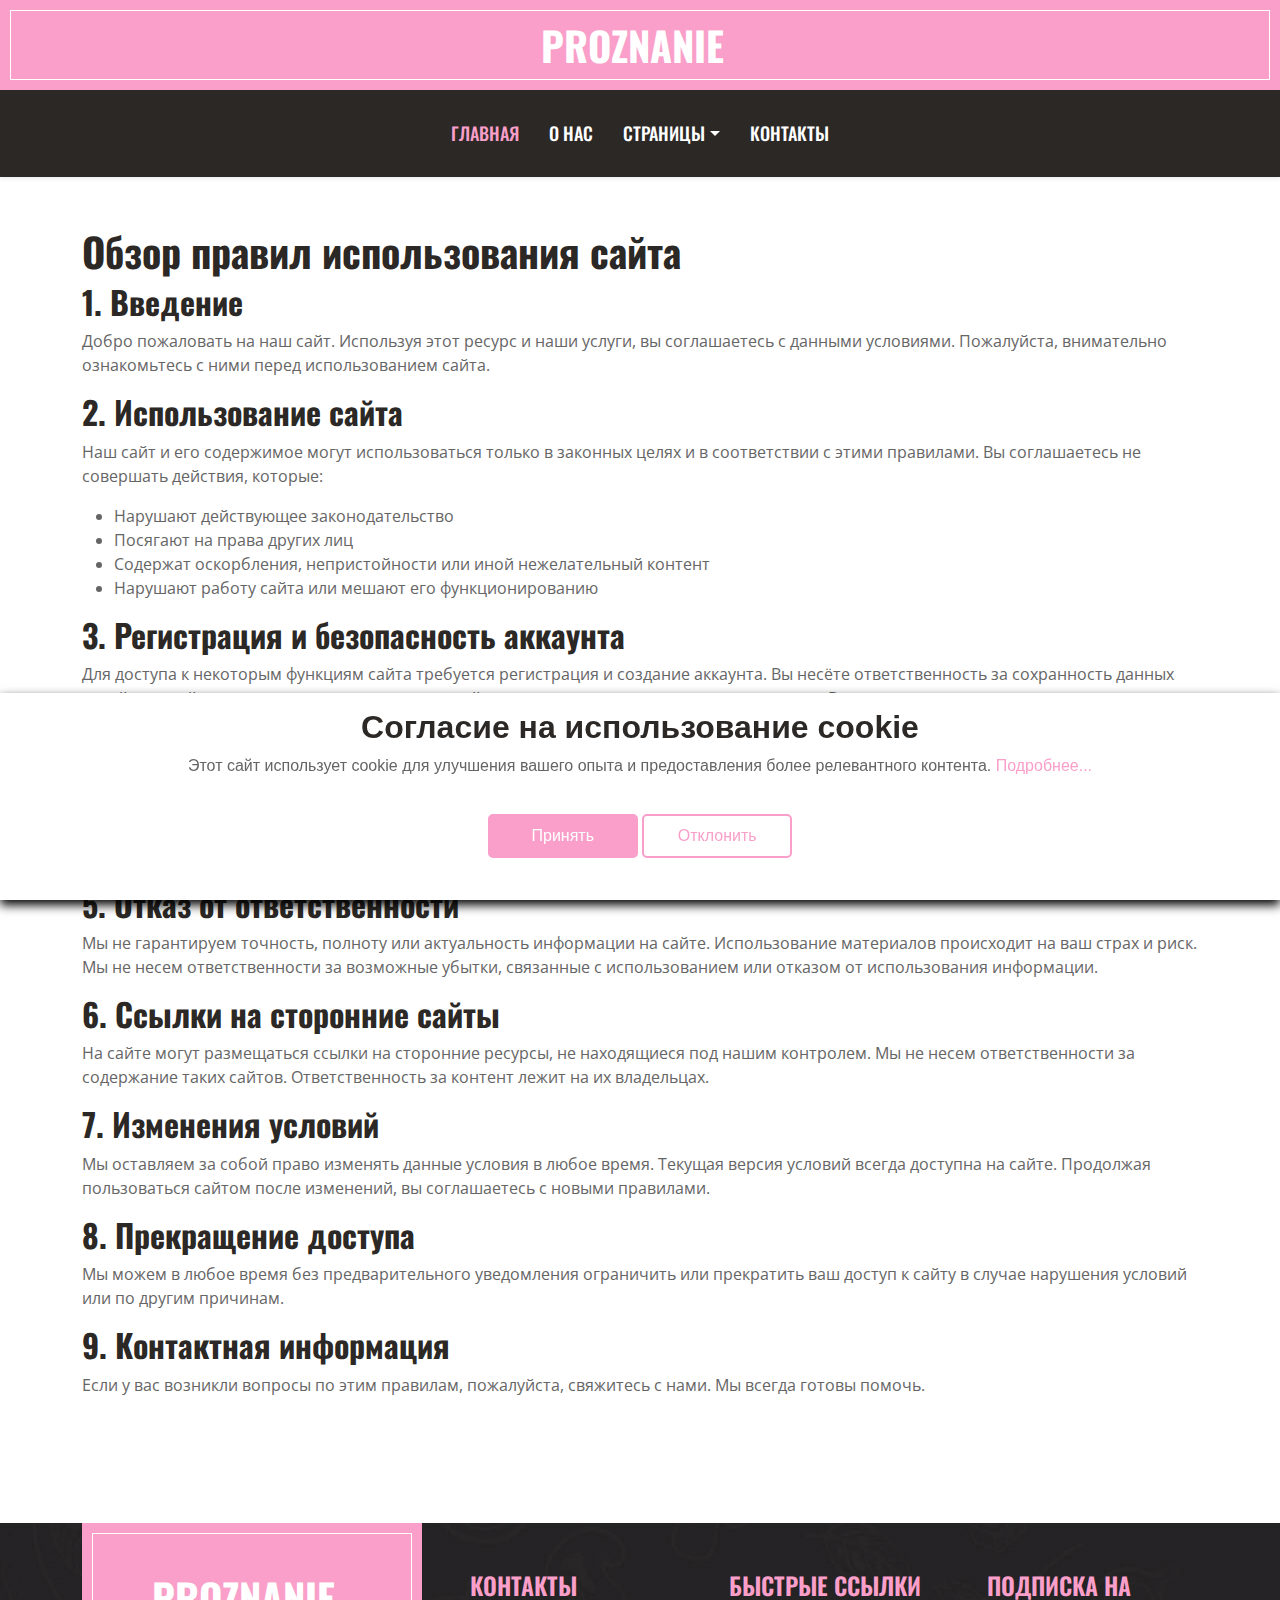
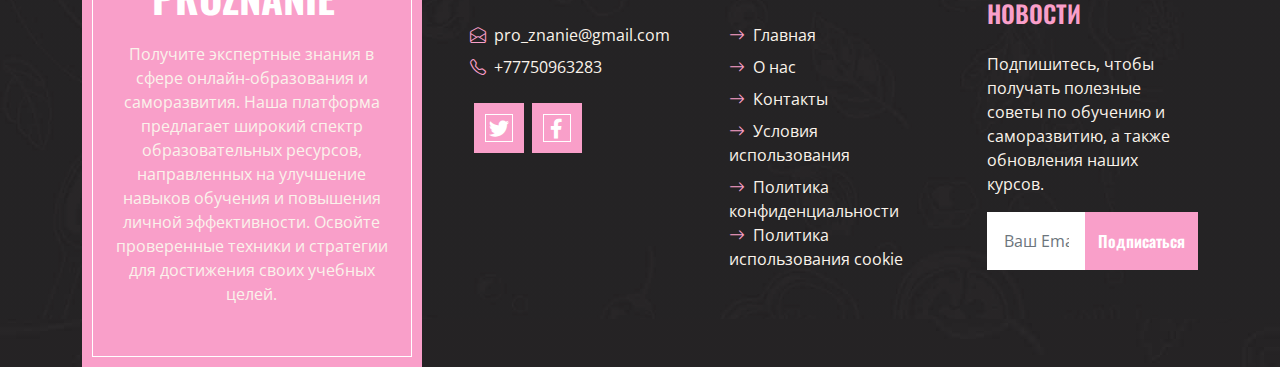
<file: terms-of-use.html>
<!DOCTYPE html>
<html lang="en">
    <head>
        <meta charset="utf-8" />
        <title>ProZnanie</title>
        <meta content="width=device-width, initial-scale=1.0" name="viewport" />
        <meta
            content="Образование, онлайн-курсы, советы по обучению, саморазвитие, эффективное обучение"
            name="keywords"
        />
        <meta
            content="Платформа для онлайн-обучения и саморазвития. Советы по обучению и лучшие онлайн-курсы для повышения знаний и навыков."
            name="description"
        />

        <!-- Favicon -->
        <link href="img/favicon.ico" rel="icon" />

        <!-- Google Web Fonts -->
        <link rel="preconnect" href="https://fonts.googleapis.com" />
        <link rel="preconnect" href="https://fonts.gstatic.com" crossorigin />
        <link
            href="https://fonts.googleapis.com/css2?family=Open+Sans:wght@400;600&family=Oswald:wght@500;600;700&family=Pacifico&display=swap"
            rel="stylesheet"
        />

        <!-- Icon Font Stylesheet -->
        <link
            href="https://cdnjs.cloudflare.com/ajax/libs/font-awesome/5.10.0/css/all.min.css"
            rel="stylesheet"
        />
        <link
            href="https://cdn.jsdelivr.net/npm/bootstrap-icons@1.4.1/font/bootstrap-icons.css"
            rel="stylesheet"
        />

        <!-- Libraries Stylesheet -->
        <link
            href="lib/owlcarousel/assets/owl.carousel.min.css"
            rel="stylesheet"
        />

        <!-- Customized Bootstrap Stylesheet -->
        <link href="css/bootstrap.min.css" rel="stylesheet" />

        <!-- Template Stylesheet -->
        <link href="css/style.css" rel="stylesheet" />
    </head>

    <body>
        <!-- Topbar Start -->
        <div class="container-fluid px-0 d-none d-lg-block">
            <div class="row gx-0">
                <div class="col-lg-12 text-center bg-primary border-inner py-3">
                    <div
                        class="d-inline-flex align-items-center justify-content-center"
                    >
                        <a href="index.html" class="navbar-brand">
                            <h1 class="m-0 text-uppercase text-white">
                                ProZnanie
                            </h1>
                        </a>
                    </div>
                </div>
            </div>
        </div>
        <!-- Topbar End -->

        <!-- Navbar Start -->
        <nav
            class="navbar navbar-expand-lg bg-dark navbar-dark shadow-sm py-3 py-lg-0 px-3 px-lg-0"
        >
            <a href="index.html" class="navbar-brand d-block d-lg-none">
                <h1 class="m-0 text-uppercase text-white">ProZnanie</h1>
            </a>
            <button
                class="navbar-toggler"
                type="button"
                data-bs-toggle="collapse"
                data-bs-target="#navbarCollapse"
            >
                <span class="navbar-toggler-icon"></span>
            </button>
            <div class="collapse navbar-collapse" id="navbarCollapse">
                <div class="navbar-nav ms-auto mx-lg-auto py-0">
                    <a href="index.html" class="nav-item nav-link active"
                        >Главная</a
                    >
                    <a href="about.html" class="nav-item nav-link">О нас</a>
                    <div class="nav-item dropdown">
                        <a
                            href="#"
                            class="nav-link dropdown-toggle"
                            data-bs-toggle="dropdown"
                            >Страницы</a
                        >
                        <div class="dropdown-menu m-0">
                            <a href="service.html" class="dropdown-item"
                                >Наши услуги</a
                            >
                            <a href="testimonial.html" class="dropdown-item"
                                >Отзывы</a
                            >
                        </div>
                    </div>
                    <a href="contact.html" class="nav-item nav-link"
                        >Контакты</a
                    >
                </div>
            </div>
        </nav>
        <!-- Navbar End -->

        <main>
            <article
                class="container additional-wrapper"
                style="margin-top: 30px"
            >
                <div class="page__content" style="padding: 20px 0px">
                    <h1>Обзор правил использования сайта</h1>

                    <h2>1. Введение</h2>
                    <p>
                        Добро пожаловать на наш сайт. Используя этот ресурс и
                        наши услуги, вы соглашаетесь с данными условиями.
                        Пожалуйста, внимательно ознакомьтесь с ними перед
                        использованием сайта.
                    </p>

                    <h2>2. Использование сайта</h2>
                    <p>
                        Наш сайт и его содержимое могут использоваться только в
                        законных целях и в соответствии с этими правилами. Вы
                        соглашаетесь не совершать действия, которые:
                    </p>
                    <ul>
                        <li>Нарушают действующее законодательство</li>
                        <li>Посягают на права других лиц</li>
                        <li>
                            Содержат оскорбления, непристойности или иной
                            нежелательный контент
                        </li>
                        <li>
                            Нарушают работу сайта или мешают его
                            функционированию
                        </li>
                    </ul>

                    <h2>3. Регистрация и безопасность аккаунта</h2>
                    <p>
                        Для доступа к некоторым функциям сайта требуется
                        регистрация и создание аккаунта. Вы несёте
                        ответственность за сохранность данных своей учетной
                        записи и пароля, а также за все действия, выполненные
                        под вашим аккаунтом. В случае несанкционированного
                        использования вы обязуетесь незамедлительно уведомить
                        нас.
                    </p>

                    <h2>4. Контент и авторские права</h2>
                    <p>
                        Весь контент на сайте защищён авторским правом. Любое
                        копирование, распространение, публичный показ или иное
                        использование материалов возможно только с письменного
                        разрешения правообладателя. Использование контента
                        допускается исключительно для личных, некоммерческих
                        целей.
                    </p>

                    <h2>5. Отказ от ответственности</h2>
                    <p>
                        Мы не гарантируем точность, полноту или актуальность
                        информации на сайте. Использование материалов происходит
                        на ваш страх и риск. Мы не несем ответственности за
                        возможные убытки, связанные с использованием или отказом
                        от использования информации.
                    </p>

                    <h2>6. Ссылки на сторонние сайты</h2>
                    <p>
                        На сайте могут размещаться ссылки на сторонние ресурсы,
                        не находящиеся под нашим контролем. Мы не несем
                        ответственности за содержание таких сайтов.
                        Ответственность за контент лежит на их владельцах.
                    </p>

                    <h2>7. Изменения условий</h2>
                    <p>
                        Мы оставляем за собой право изменять данные условия в
                        любое время. Текущая версия условий всегда доступна на
                        сайте. Продолжая пользоваться сайтом после изменений, вы
                        соглашаетесь с новыми правилами.
                    </p>

                    <h2>8. Прекращение доступа</h2>
                    <p>
                        Мы можем в любое время без предварительного уведомления
                        ограничить или прекратить ваш доступ к сайту в случае
                        нарушения условий или по другим причинам.
                    </p>

                    <h2>9. Контактная информация</h2>
                    <p>
                        Если у вас возникли вопросы по этим правилам,
                        пожалуйста, свяжитесь с нами. Мы всегда готовы помочь.
                    </p>
                </div>
            </article>
        </main>

        <!-- Footer Start -->
        <div
            class="container-fluid bg-img text-secondary"
            style="margin-top: 90px"
        >
            <div class="container">
                <div class="row gx-5">
                    <div class="col-lg-4 col-md-6 mb-lg-n5">
                        <div
                            class="d-flex flex-column align-items-center justify-content-center text-center h-100 bg-primary border-inner p-4"
                        >
                            <a href="index.html" class="navbar-brand">
                                <h1 class="m-0 text-uppercase text-white">
                                    ProZnanie
                                </h1>
                            </a>
                            <p class="mt-3">
                                Получите экспертные знания в сфере
                                онлайн-образования и саморазвития. Наша
                                платформа предлагает широкий спектр
                                образовательных ресурсов, направленных на
                                улучшение навыков обучения и повышения личной
                                эффективности. Освойте проверенные техники и
                                стратегии для достижения своих учебных целей.
                            </p>
                        </div>
                    </div>
                    <div class="col-lg-8 col-md-6">
                        <div class="row gx-5">
                            <div class="col-lg-4 col-md-12 pt-5 mb-5">
                                <h4 class="text-primary text-uppercase mb-4">
                                    Контакты
                                </h4>
                                <div class="d-flex mb-2">
                                    <i
                                        class="bi bi-envelope-open text-primary me-2"
                                    ></i>
                                    <p class="mb-0">pro_znanie@gmail.com</p>
                                </div>
                                <div class="d-flex mb-2">
                                    <i
                                        class="bi bi-telephone text-primary me-2"
                                    ></i>
                                    <p class="mb-0">+77750963283</p>
                                </div>
                                <div class="d-flex mt-4">
                                    <a
                                        class="btn btn-lg btn-primary btn-lg-square border-inner rounded-0 mx-1"
                                        href="https://x.com/"
                                        ><i class="fab fa-twitter fw-normal"></i
                                    ></a>
                                    <a
                                        class="btn btn-lg btn-primary btn-lg-square border-inner rounded-0 mx-1"
                                        href="https://facebook.com/"
                                        ><i
                                            class="fab fa-facebook-f fw-normal"
                                        ></i
                                    ></a>
                                </div>
                            </div>
                            <div class="col-lg-4 col-md-12 pt-0 pt-lg-5 mb-5">
                                <h4 class="text-primary text-uppercase mb-4">
                                    Быстрые ссылки
                                </h4>
                                <div
                                    class="d-flex flex-column justify-content-start"
                                >
                                    <a
                                        class="text-secondary mb-2"
                                        href="index.html"
                                        ><i
                                            class="bi bi-arrow-right text-primary me-2"
                                        ></i
                                        >Главная</a
                                    >
                                    <a
                                        class="text-secondary mb-2"
                                        href="about.html"
                                        ><i
                                            class="bi bi-arrow-right text-primary me-2"
                                        ></i
                                        >О нас</a
                                    >
                                    <a
                                        class="text-secondary mb-2"
                                        href="contact.html"
                                        ><i
                                            class="bi bi-arrow-right text-primary me-2"
                                        ></i
                                        >Контакты</a
                                    >
                                    <a
                                        class="text-secondary mb-2"
                                        href="terms-of-use.html"
                                        ><i
                                            class="bi bi-arrow-right text-primary me-2"
                                        ></i
                                        >Условия использования</a
                                    >
                                    <a
                                        class="text-secondary"
                                        href="privacy-policy.html"
                                        ><i
                                            class="bi bi-arrow-right text-primary me-2"
                                        ></i
                                        >Политика конфиденциальности</a
                                    >
                                    <a
                                        class="text-secondary"
                                        href="cookie-policy.html"
                                        ><i
                                            class="bi bi-arrow-right text-primary me-2"
                                        ></i
                                        >Политика использования cookie</a
                                    >
                                </div>
                            </div>
                            <div class="col-lg-4 col-md-12 pt-0 pt-lg-5 mb-5">
                                <h4 class="text-primary text-uppercase mb-4">
                                    Подписка на новости
                                </h4>
                                <p>
                                    Подпишитесь, чтобы получать полезные советы
                                    по обучению и саморазвитию, а также
                                    обновления наших курсов.
                                </p>
                                <form action="thanks.html" method="get">
                                    <div class="input-group">
                                        <input
                                            type="text"
                                            class="form-control border-white p-3"
                                            placeholder="Ваш Email"
                                            required
                                        />
                                        <button
                                            class="btn btn-primary"
                                            type="submit"
                                        >
                                            Подписаться
                                        </button>
                                    </div>
                                </form>
                            </div>
                        </div>
                    </div>
                </div>
            </div>
        </div>
        <!-- Footer End -->

        <div
            class="container-fluid text-secondary py-4"
            style="
                background: linear-gradient(
                        rgba(43, 40, 37, 0.5),
                        rgba(43, 40, 37, 0.5)
                    ),
                    url(../img/bg.jpg) center center no-repeat;
            "
        ></div>
        <!-- Footer End -->

        <!-- Back to Top -->
        <a href="#" class="btn btn-primary border-inner py-3 fs-4 back-to-top"
            ><i class="bi bi-arrow-up"></i
        ></a>

        <!-- Cookie banner -->
        <div class="cookie-wrapper show">
            <div>
                <i class="bx bx-cookie"></i>
                <h2 style="text-align: center">
                    Согласие на использование cookie
                </h2>
            </div>

            <div class="data">
                <p>
                    Этот сайт использует cookie для улучшения вашего опыта и
                    предоставления более релевантного контента.
                    <a href="cookie-policy.html">Подробнее...</a>
                </p>
            </div>

            <div class="buttons">
                <button class="cookie-button" id="acceptBtn">Принять</button>
                <button class="cookie-button" id="declineBtn">Отклонить</button>
            </div>
        </div>
        <!-- End Cookie banner -->

        <!-- JavaScript Libraries -->
        <script src="https://code.jquery.com/jquery-3.4.1.min.js"></script>
        <script src="https://cdn.jsdelivr.net/npm/bootstrap@5.0.0/dist/js/bootstrap.bundle.min.js"></script>
        <script src="lib/easing/easing.min.js"></script>
        <script src="lib/waypoints/waypoints.min.js"></script>
        <script src="lib/counterup/counterup.min.js"></script>
        <script src="lib/owlcarousel/owl.carousel.min.js"></script>

        <!-- Template Javascript -->
        <script src="js/main.js"></script>
        <script src="js/cookiebanner.js"></script>
    </body>
</html>
</file>
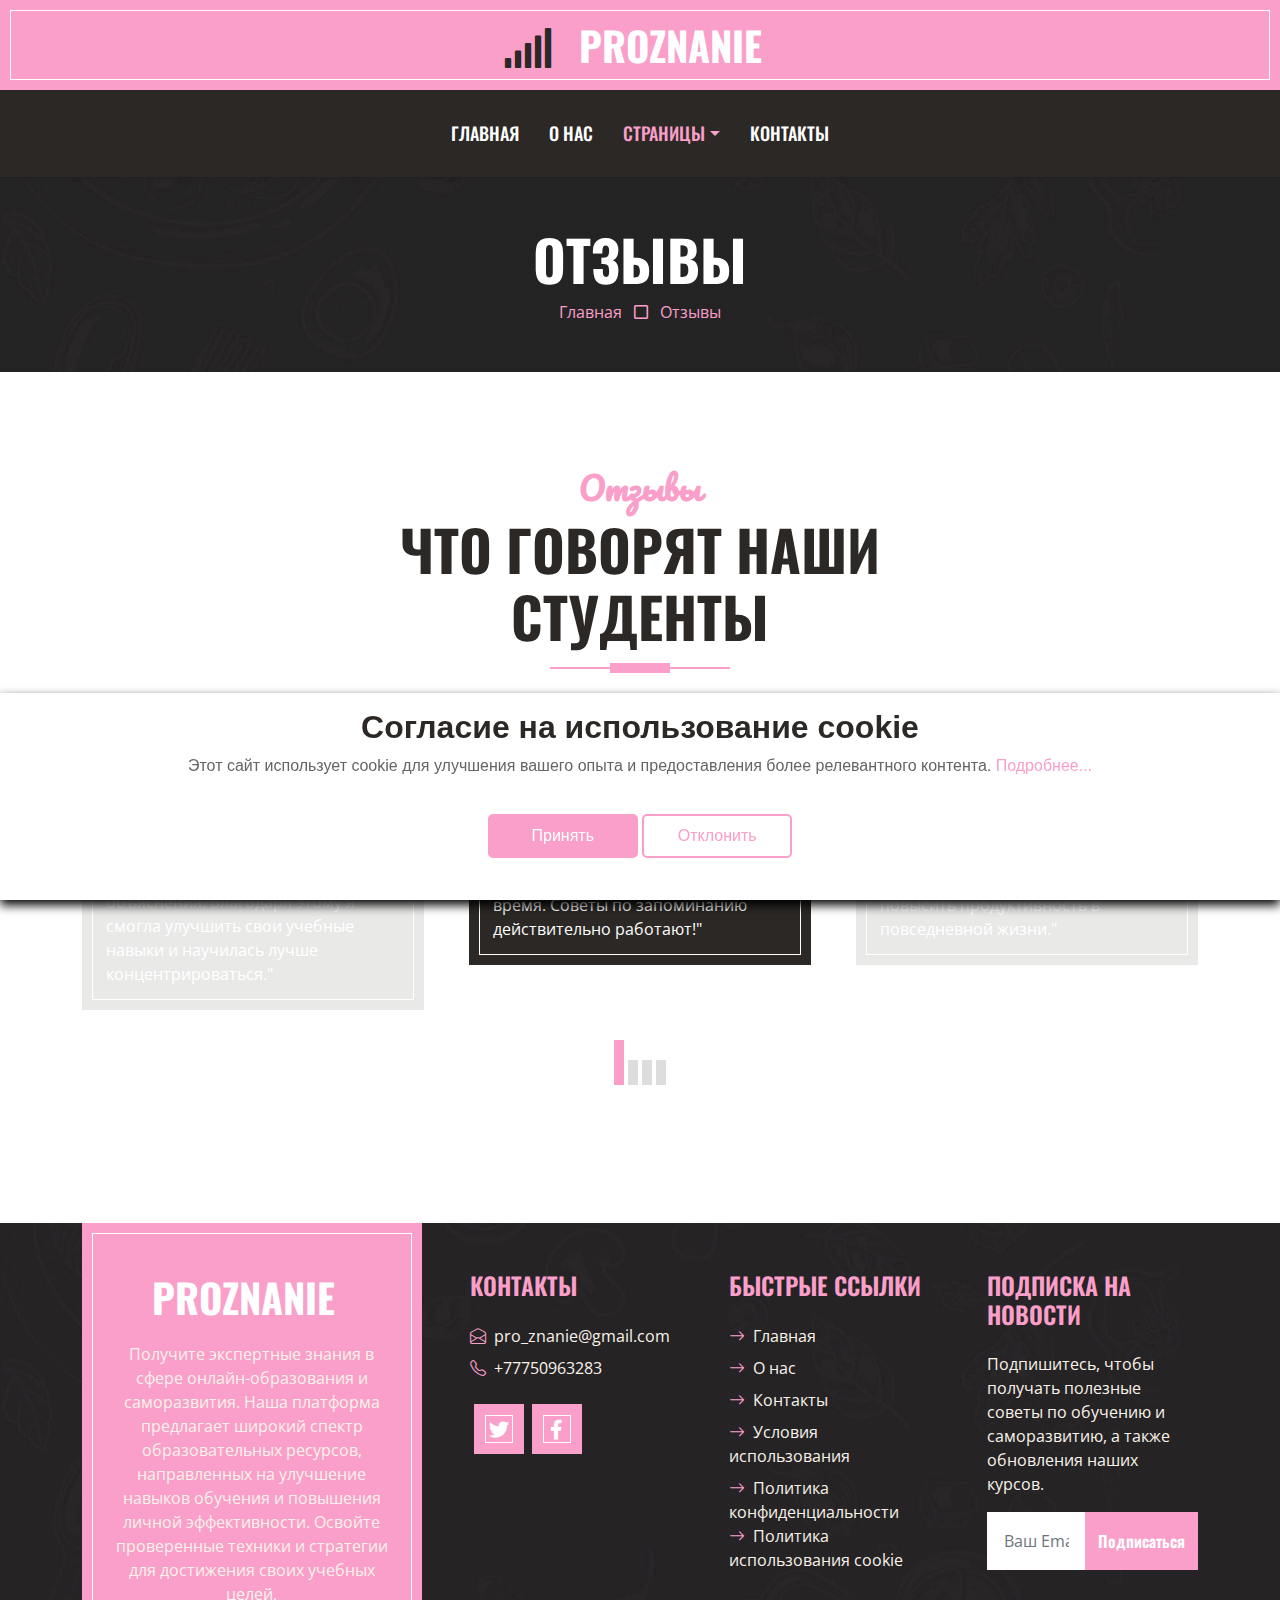
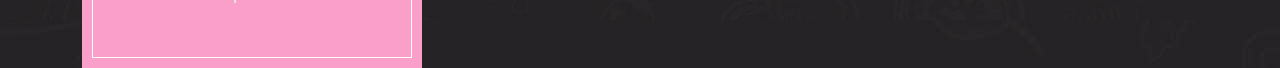
<file: testimonial.html>
<!DOCTYPE html>
<html lang="en">
    <head>
        <meta charset="utf-8" />
        <title>ProZnanie</title>
        <meta content="width=device-width, initial-scale=1.0" name="viewport" />
        <meta
            content="Образование, онлайн-курсы, советы по обучению, саморазвитие, эффективное обучение"
            name="keywords"
        />
        <meta
            content="Платформа для онлайн-обучения и саморазвития. Советы по обучению и лучшие онлайн-курсы для повышения знаний и навыков."
            name="description"
        />

        <!-- Favicon -->
        <link href="img/favicon.ico" rel="icon" />

        <!-- Google Web Fonts -->
        <link rel="preconnect" href="https://fonts.googleapis.com" />
        <link rel="preconnect" href="https://fonts.gstatic.com" crossorigin />
        <link
            href="https://fonts.googleapis.com/css2?family=Open+Sans:wght@400;600&family=Oswald:wght@500;600;700&family=Pacifico&display=swap"
            rel="stylesheet"
        />

        <!-- Icon Font Stylesheet -->
        <link
            href="https://cdnjs.cloudflare.com/ajax/libs/font-awesome/5.10.0/css/all.min.css"
            rel="stylesheet"
        />
        <link
            href="https://cdn.jsdelivr.net/npm/bootstrap-icons@1.4.1/font/bootstrap-icons.css"
            rel="stylesheet"
        />

        <!-- Libraries Stylesheet -->
        <link
            href="lib/owlcarousel/assets/owl.carousel.min.css"
            rel="stylesheet"
        />

        <!-- Customized Bootstrap Stylesheet -->
        <link href="css/bootstrap.min.css" rel="stylesheet" />

        <!-- Template Stylesheet -->
        <link href="css/style.css" rel="stylesheet" />
    </head>

    <body>
        <!-- Topbar Start -->
        <div class="container-fluid px-0 d-none d-lg-block">
            <div class="row gx-0">
                <div class="col-lg-12 text-center bg-primary border-inner py-3">
                    <div
                        class="d-inline-flex align-items-center justify-content-center"
                    >
                        <a href="index.html" class="navbar-brand">
                            <h1 class="m-0 text-uppercase text-white">
                                <i
                                    class="fa fa-solid fa-signal text-dark me-3"
                                ></i>
                                ProZnanie
                            </h1>
                        </a>
                    </div>
                </div>
            </div>
        </div>
        <!-- Topbar End -->

        <!-- Navbar Start -->
        <nav
            class="navbar navbar-expand-lg bg-dark navbar-dark shadow-sm py-3 py-lg-0 px-3 px-lg-0"
        >
            <a href="index.html" class="navbar-brand d-block d-lg-none">
                <h1 class="m-0 text-uppercase text-white">
                    <i class="fa fa-birthday-cake fs-1 text-primary me-3"></i
                    >ProZnanie
                </h1>
            </a>
            <button
                class="navbar-toggler"
                type="button"
                data-bs-toggle="collapse"
                data-bs-target="#navbarCollapse"
            >
                <span class="navbar-toggler-icon"></span>
            </button>
            <div class="collapse navbar-collapse" id="navbarCollapse">
                <div class="navbar-nav ms-auto mx-lg-auto py-0">
                    <a href="index.html" class="nav-item nav-link">Главная</a>
                    <a href="about.html" class="nav-item nav-link">О нас</a>
                    <div class="nav-item dropdown active">
                        <a
                            href="#"
                            class="nav-link dropdown-toggle active"
                            data-bs-toggle="dropdown"
                            >Страницы</a
                        >
                        <div class="dropdown-menu m-0">
                            <a href="service.html" class="dropdown-item"
                                >Наши услуги</a
                            >
                            <a
                                href="testimonial.html"
                                class="dropdown-item active"
                                >Отзывы</a
                            >
                        </div>
                    </div>
                    <a href="contact.html" class="nav-item nav-link"
                        >Контакты</a
                    >
                </div>
            </div>
        </nav>
        <!-- Navbar End -->

        <!-- Page Header Start -->
        <div class="container-fluid bg-dark bg-img p-5 mb-5">
            <div class="row">
                <div class="col-12 text-center">
                    <h1 class="display-4 text-uppercase text-white">Отзывы</h1>
                    <a href="index.html">Главная</a>
                    <i class="far fa-square text-primary px-2"></i>
                    <a href="">Отзывы</a>
                </div>
            </div>
        </div>
        <!-- Page Header End -->

        <!-- Testimonial Start -->
        <div class="container-fluid py-5">
            <div class="container">
                <div
                    class="section-title position-relative text-center mx-auto mb-5 pb-3"
                    style="max-width: 600px"
                >
                    <h2 class="text-primary font-secondary">Отзывы</h2>
                    <h1 class="display-4 text-uppercase">
                        Что говорят наши студенты
                    </h1>
                </div>
                <div class="owl-carousel testimonial-carousel">
                    <div
                        class="testimonial-item bg-dark text-white border-inner p-4"
                    >
                        <div class="d-flex align-items-center mb-3">
                            <img
                                class="img-fluid flex-shrink-0"
                                src="img/testimonial-4.jpg"
                                style="width: 60px; height: 60px"
                            />
                            <div class="ps-3">
                                <h4 class="text-primary text-uppercase mb-1">
                                    Иван Иванов
                                </h4>
                                <span>Студент онлайн-курсов</span>
                            </div>
                        </div>
                        <p class="mb-0">
                            "Обучение на курсах помогло мне улучшить навыки
                            самоорганизации и эффективно планировать учебное
                            время. Советы по запоминанию действительно
                            работают!"
                        </p>
                    </div>
                    <div
                        class="testimonial-item bg-dark text-white border-inner p-4"
                    >
                        <div class="d-flex align-items-center mb-3">
                            <img
                                class="img-fluid flex-shrink-0"
                                src="img/testimonial-2.jpg"
                                style="width: 60px; height: 60px"
                            />
                            <div class="ps-3">
                                <h4 class="text-primary text-uppercase mb-1">
                                    Марина Петрова
                                </h4>
                                <span>Любитель саморазвития</span>
                            </div>
                        </div>
                        <p class="mb-0">
                            "Курсы по развитию памяти и концентрации помогли мне
                            добиться больших успехов в учебе и повысить
                            продуктивность в повседневной жизни."
                        </p>
                    </div>
                    <div
                        class="testimonial-item bg-dark text-white border-inner p-4"
                    >
                        <div class="d-flex align-items-center mb-3">
                            <img
                                class="img-fluid flex-shrink-0"
                                src="img/testimonial-3.jpg"
                                style="width: 60px; height: 60px"
                            />
                            <div class="ps-3">
                                <h4 class="text-primary text-uppercase mb-1">
                                    Алексей Смирнов
                                </h4>
                                <span>Постоянный ученик</span>
                            </div>
                        </div>
                        <p class="mb-0">
                            "Практические советы по планированию и мотивации
                            сделали процесс обучения гораздо проще и
                            эффективнее. Рекомендую всем, кто хочет
                            развиваться!"
                        </p>
                    </div>
                    <div
                        class="testimonial-item bg-dark text-white border-inner p-4"
                    >
                        <div class="d-flex align-items-center mb-3">
                            <img
                                class="img-fluid flex-shrink-0"
                                src="img/testimonial-1.jpg"
                                style="width: 60px; height: 60px"
                            />
                            <div class="ps-3">
                                <h4 class="text-primary text-uppercase mb-1">
                                    Ольга Кузнецова
                                </h4>
                                <span>Слушатель курсов по саморазвитию</span>
                            </div>
                        </div>
                        <p class="mb-0">
                            "Очень понравилась структура курсов и доступный язык
                            объяснения. Благодаря этому я смогла улучшить свои
                            учебные навыки и научилась лучше концентрироваться."
                        </p>
                    </div>
                </div>
            </div>
        </div>
        <!-- Testimonial End -->

        <!-- Footer Start -->
        <div
            class="container-fluid bg-img text-secondary"
            style="margin-top: 90px"
        >
            <div class="container">
                <div class="row gx-5">
                    <div class="col-lg-4 col-md-6 mb-lg-n5">
                        <div
                            class="d-flex flex-column align-items-center justify-content-center text-center h-100 bg-primary border-inner p-4"
                        >
                            <a href="index.html" class="navbar-brand">
                                <h1 class="m-0 text-uppercase text-white">
                                    ProZnanie
                                </h1>
                            </a>
                            <p class="mt-3">
                                Получите экспертные знания в сфере
                                онлайн-образования и саморазвития. Наша
                                платформа предлагает широкий спектр
                                образовательных ресурсов, направленных на
                                улучшение навыков обучения и повышения личной
                                эффективности. Освойте проверенные техники и
                                стратегии для достижения своих учебных целей.
                            </p>
                        </div>
                    </div>
                    <div class="col-lg-8 col-md-6">
                        <div class="row gx-5">
                            <div class="col-lg-4 col-md-12 pt-5 mb-5">
                                <h4 class="text-primary text-uppercase mb-4">
                                    Контакты
                                </h4>
                                <div class="d-flex mb-2">
                                    <i
                                        class="bi bi-envelope-open text-primary me-2"
                                    ></i>
                                    <p class="mb-0">pro_znanie@gmail.com</p>
                                </div>
                                <div class="d-flex mb-2">
                                    <i
                                        class="bi bi-telephone text-primary me-2"
                                    ></i>
                                    <p class="mb-0">+77750963283</p>
                                </div>
                                <div class="d-flex mt-4">
                                    <a
                                        class="btn btn-lg btn-primary btn-lg-square border-inner rounded-0 mx-1"
                                        href="https://x.com/"
                                        ><i class="fab fa-twitter fw-normal"></i
                                    ></a>
                                    <a
                                        class="btn btn-lg btn-primary btn-lg-square border-inner rounded-0 mx-1"
                                        href="https://facebook.com/"
                                        ><i
                                            class="fab fa-facebook-f fw-normal"
                                        ></i
                                    ></a>
                                </div>
                            </div>
                            <div class="col-lg-4 col-md-12 pt-0 pt-lg-5 mb-5">
                                <h4 class="text-primary text-uppercase mb-4">
                                    Быстрые ссылки
                                </h4>
                                <div
                                    class="d-flex flex-column justify-content-start"
                                >
                                    <a
                                        class="text-secondary mb-2"
                                        href="index.html"
                                        ><i
                                            class="bi bi-arrow-right text-primary me-2"
                                        ></i
                                        >Главная</a
                                    >
                                    <a
                                        class="text-secondary mb-2"
                                        href="about.html"
                                        ><i
                                            class="bi bi-arrow-right text-primary me-2"
                                        ></i
                                        >О нас</a
                                    >
                                    <a
                                        class="text-secondary mb-2"
                                        href="contact.html"
                                        ><i
                                            class="bi bi-arrow-right text-primary me-2"
                                        ></i
                                        >Контакты</a
                                    >
                                    <a
                                        class="text-secondary mb-2"
                                        href="terms-of-use.html"
                                        ><i
                                            class="bi bi-arrow-right text-primary me-2"
                                        ></i
                                        >Условия использования</a
                                    >
                                    <a
                                        class="text-secondary"
                                        href="privacy-policy.html"
                                        ><i
                                            class="bi bi-arrow-right text-primary me-2"
                                        ></i
                                        >Политика конфиденциальности</a
                                    >
                                    <a
                                        class="text-secondary"
                                        href="cookie-policy.html"
                                        ><i
                                            class="bi bi-arrow-right text-primary me-2"
                                        ></i
                                        >Политика использования cookie</a
                                    >
                                </div>
                            </div>
                            <div class="col-lg-4 col-md-12 pt-0 pt-lg-5 mb-5">
                                <h4 class="text-primary text-uppercase mb-4">
                                    Подписка на новости
                                </h4>
                                <p>
                                    Подпишитесь, чтобы получать полезные советы
                                    по обучению и саморазвитию, а также
                                    обновления наших курсов.
                                </p>
                                <form action="thanks.html" method="get">
                                    <div class="input-group">
                                        <input
                                            type="text"
                                            class="form-control border-white p-3"
                                            placeholder="Ваш Email"
                                            required
                                        />
                                        <button
                                            class="btn btn-primary"
                                            type="submit"
                                        >
                                            Подписаться
                                        </button>
                                    </div>
                                </form>
                            </div>
                        </div>
                    </div>
                </div>
            </div>
        </div>
        <!-- Footer End -->

        <div
            class="container-fluid text-secondary py-4"
            style="
                background: linear-gradient(
                        rgba(43, 40, 37, 0.5),
                        rgba(43, 40, 37, 0.5)
                    ),
                    url(../img/bg.jpg) center center no-repeat;
            "
        ></div>
        <!-- Footer End -->

        <!-- Back to Top -->
        <a href="#" class="btn btn-primary border-inner py-3 fs-4 back-to-top"
            ><i class="bi bi-arrow-up"></i
        ></a>

        <!-- Cookie banner -->
        <div class="cookie-wrapper show">
            <div>
                <i class="bx bx-cookie"></i>
                <h2 style="text-align: center">
                    Согласие на использование cookie
                </h2>
            </div>

            <div class="data">
                <p>
                    Этот сайт использует cookie для улучшения вашего опыта и
                    предоставления более релевантного контента.
                    <a href="cookie-policy.html">Подробнее...</a>
                </p>
            </div>

            <div class="buttons">
                <button class="cookie-button" id="acceptBtn">Принять</button>
                <button class="cookie-button" id="declineBtn">Отклонить</button>
            </div>
        </div>
        <!-- End Cookie banner -->

        <!-- JavaScript Libraries -->
        <script src="https://code.jquery.com/jquery-3.4.1.min.js"></script>
        <script src="https://cdn.jsdelivr.net/npm/bootstrap@5.0.0/dist/js/bootstrap.bundle.min.js"></script>
        <script src="lib/easing/easing.min.js"></script>
        <script src="lib/waypoints/waypoints.min.js"></script>
        <script src="lib/counterup/counterup.min.js"></script>
        <script src="lib/owlcarousel/owl.carousel.min.js"></script>

        <!-- Template Javascript -->
        <script src="js/main.js"></script>
        <script src="js/cookiebanner.js"></script>
    </body>
</html>
</file>
<file: css/style.css>
/********** Template CSS **********/
:root {
    --primary: #f99fc9ff;
    --secondary: #faf3eb;
    --light: #ffffff;
    --dark: #2b2825;
}

.font-secondary {
    font-family: "Pacifico", cursive;
}

h1,
h2,
.font-weight-bold {
    font-weight: 700 !important;
}

h3,
h4,
.font-weight-semi-bold {
    font-weight: 600 !important;
}

h5,
h6,
.font-weight-medium {
    font-weight: 500 !important;
}

.btn {
    font-family: "Oswald", sans-serif;
    font-weight: 600;
    transition: 0.5s;
}

.btn-primary {
    color: #ffffff;
}

.border-inner {
    position: relative;
}

.border-inner * {
    position: relative;
    z-index: 1;
}

.border-inner::before {
    position: absolute;
    content: "";
    top: 10px;
    right: 10px;
    bottom: 10px;
    left: 10px;
    background: none;
    border: 1px solid var(--light);
    z-index: 0;
}

.btn-square {
    width: 40px;
    height: 40px;
}

.btn-sm-square {
    width: 30px;
    height: 30px;
}

.btn-lg-square {
    width: 50px;
    height: 50px;
}

.btn-square,
.btn-sm-square,
.btn-lg-square {
    padding-left: 0;
    padding-right: 0;
    text-align: center;
}

.back-to-top {
    position: fixed;
    display: none;
    right: 30px;
    bottom: 0;
    border-radius: 0;
    z-index: 99;
}

.navbar-dark .navbar-nav .nav-link {
    font-family: "Oswald", sans-serif;
    padding: 30px 15px;
    font-size: 18px;
    font-weight: 500;
    text-transform: uppercase;
    color: var(--light);
    outline: none;
    transition: 0.5s;
}

.sticky-top.navbar-dark .navbar-nav .nav-link {
    padding: 20px 15px;
}

.navbar-dark .navbar-nav .nav-link:hover,
.navbar-dark .navbar-nav .nav-link.active {
    color: var(--primary);
}

@media (max-width: 991.98px) {
    .navbar-dark .navbar-nav .nav-link {
        padding: 10px 0;
    }
}

.hero-header {
    background: url(../img/hero.jpg) top right no-repeat;
    background-size: cover;
}

.btn-play {
    position: relative;
    display: block;
    box-sizing: content-box;
    width: 16px;
    height: 26px;
    border-radius: 100%;
    border: none;
    outline: none !important;
    padding: 18px 20px 20px 28px;
    background: #ffffff;
}

.btn-play:before {
    content: "";
    position: absolute;
    z-index: 0;
    left: 50%;
    top: 50%;
    transform: translateX(-50%) translateY(-50%);
    display: block;
    width: 60px;
    height: 60px;
    background: #ffffff;
    border-radius: 100%;
    animation: pulse-border 1500ms ease-out infinite;
}

.btn-play:after {
    content: "";
    position: absolute;
    z-index: 1;
    left: 50%;
    top: 50%;
    transform: translateX(-50%) translateY(-50%);
    display: block;
    width: 60px;
    height: 60px;
    background: #ffffff;
    border-radius: 100%;
    transition: all 200ms;
}

.btn-play span {
    display: block;
    position: relative;
    z-index: 3;
    width: 0;
    height: 0;
    left: -1px;
    border-left: 16px solid var(--primary);
    border-top: 11px solid transparent;
    border-bottom: 11px solid transparent;
}

@keyframes pulse-border {
    0% {
        transform: translateX(-50%) translateY(-50%) translateZ(0) scale(1);
        opacity: 1;
    }

    100% {
        transform: translateX(-50%) translateY(-50%) translateZ(0) scale(2);
        opacity: 0;
    }
}

#videoModal .modal-dialog {
    position: relative;
    max-width: 800px;
    margin: 60px auto 0 auto;
}

#videoModal .modal-body {
    position: relative;
    padding: 0px;
}

#videoModal .close {
    position: absolute;
    width: 30px;
    height: 30px;
    right: 0px;
    top: -30px;
    z-index: 999;
    font-size: 30px;
    font-weight: normal;
    color: #ffffff;
    background: #000000;
    opacity: 1;
}

.section-title::before {
    position: absolute;
    content: "";
    width: 60px;
    height: 10px;
    left: 50%;
    bottom: 0;
    margin-left: -30px;
    background: var(--primary);
}

.section-title::after {
    position: absolute;
    content: "";
    width: 180px;
    height: 2px;
    left: 50%;
    bottom: 4px;
    margin-left: -90px;
    background: var(--primary);
}

.service::after,
.contact::after {
    position: absolute;
    content: "";
    width: 100%;
    height: calc(100% - 45px);
    top: 135px;
    left: 0;
    background: #333;
    background-size: cover;
    z-index: -1;
}

.contact::after {
background: #333;
    background-size: cover;
}

.bg-offer {
background: #333;
    background-size: cover;
}

.team-item img {
    transition: 0.5s;
}

.team-item:hover img {
    transform: scale(1.1);
    filter: blur(5px);
}

.team-item .team-overlay {
    transition: 0.5s;
    opacity: 0;
}

.team-item:hover .team-overlay {
    opacity: 1;
}

.testimonial-carousel .owl-dots {
    height: 45px;
    margin-top: 30px;
    display: flex;
    align-items: flex-end;
    justify-content: center;
}

.testimonial-carousel .owl-dot {
    position: relative;
    display: inline-block;
    margin: 0 2px;
    width: 10px;
    height: 25px;
    background: #dddddd;
    transition: 0.5s;
}

.testimonial-carousel .owl-dot.active {
    height: 45px;
    background: var(--primary);
}

.testimonial-carousel .owl-item .testimonial-item {
    opacity: 0.1;
    transition: 0.5s;
}

.testimonial-carousel .owl-item.center .testimonial-item {
    opacity: 1;
}

.bg-img {
    background: linear-gradient(rgba(43, 40, 37, 0.5), rgba(43, 40, 37, 0.5)),
        url(../img/bg.jpg) center center no-repeat;
    background-size: cover;
}
@media (max-width: 700px) {
    .cookie-wrapper {
        width: 100%;
    }
}

.cookie-wrapper {
    position: fixed;
    bottom: 0px;
    right: 0;
    width: 100%;
    background: #fff;
    padding: 15px 25px 22px;
    transition: right 0.3s ease;
    box-shadow: 0 5px 10px rgb(0, 0, 0);
    z-index: 999;
}

.cookie-wrapper * {
    font-family: "Raleway", sans-serif;
}

.cookie-wrapper .show {
    right: 20px;
}

.hidden {
    display: none;
}
header i {
    color: #f99fc9ff;
    font-size: 32px;
    text-align: center;
}
header h2 {
    color: #f99fc9ff;
    font-weight: 500;
    text-align: center;
}
.data {
    text-align: center;
}
.data p a {
    color: #f99fc9ff;
    text-decoration: none;
    text-align: center !important;
}
.data p a:hover {
    text-decoration: underline;
}
.buttons {
    padding: 20px 0px;
    text-align: center;
}
.buttons .cookie-button {
    border: 2px solid #f99fc9ff;
    color: #fff;
    padding: 8px 0;
    background: #f99fc9ff;
    cursor: pointer;
    width: calc(100% / 2 - 10px);
    transition: all 0.5s ease;
    max-width: 150px;
    border-radius: 5px;
}
.buttons #acceptBtn:hover {
    background-color: transparent;
    color: #f99fc9ff;
}
#declineBtn {
    background-color: #fff;
    color: #f99fc9ff;
}
#declineBtn:hover {
    background-color: #f99fc9ff;
    color: #fff;
}
/* Footer Style */
</file>
